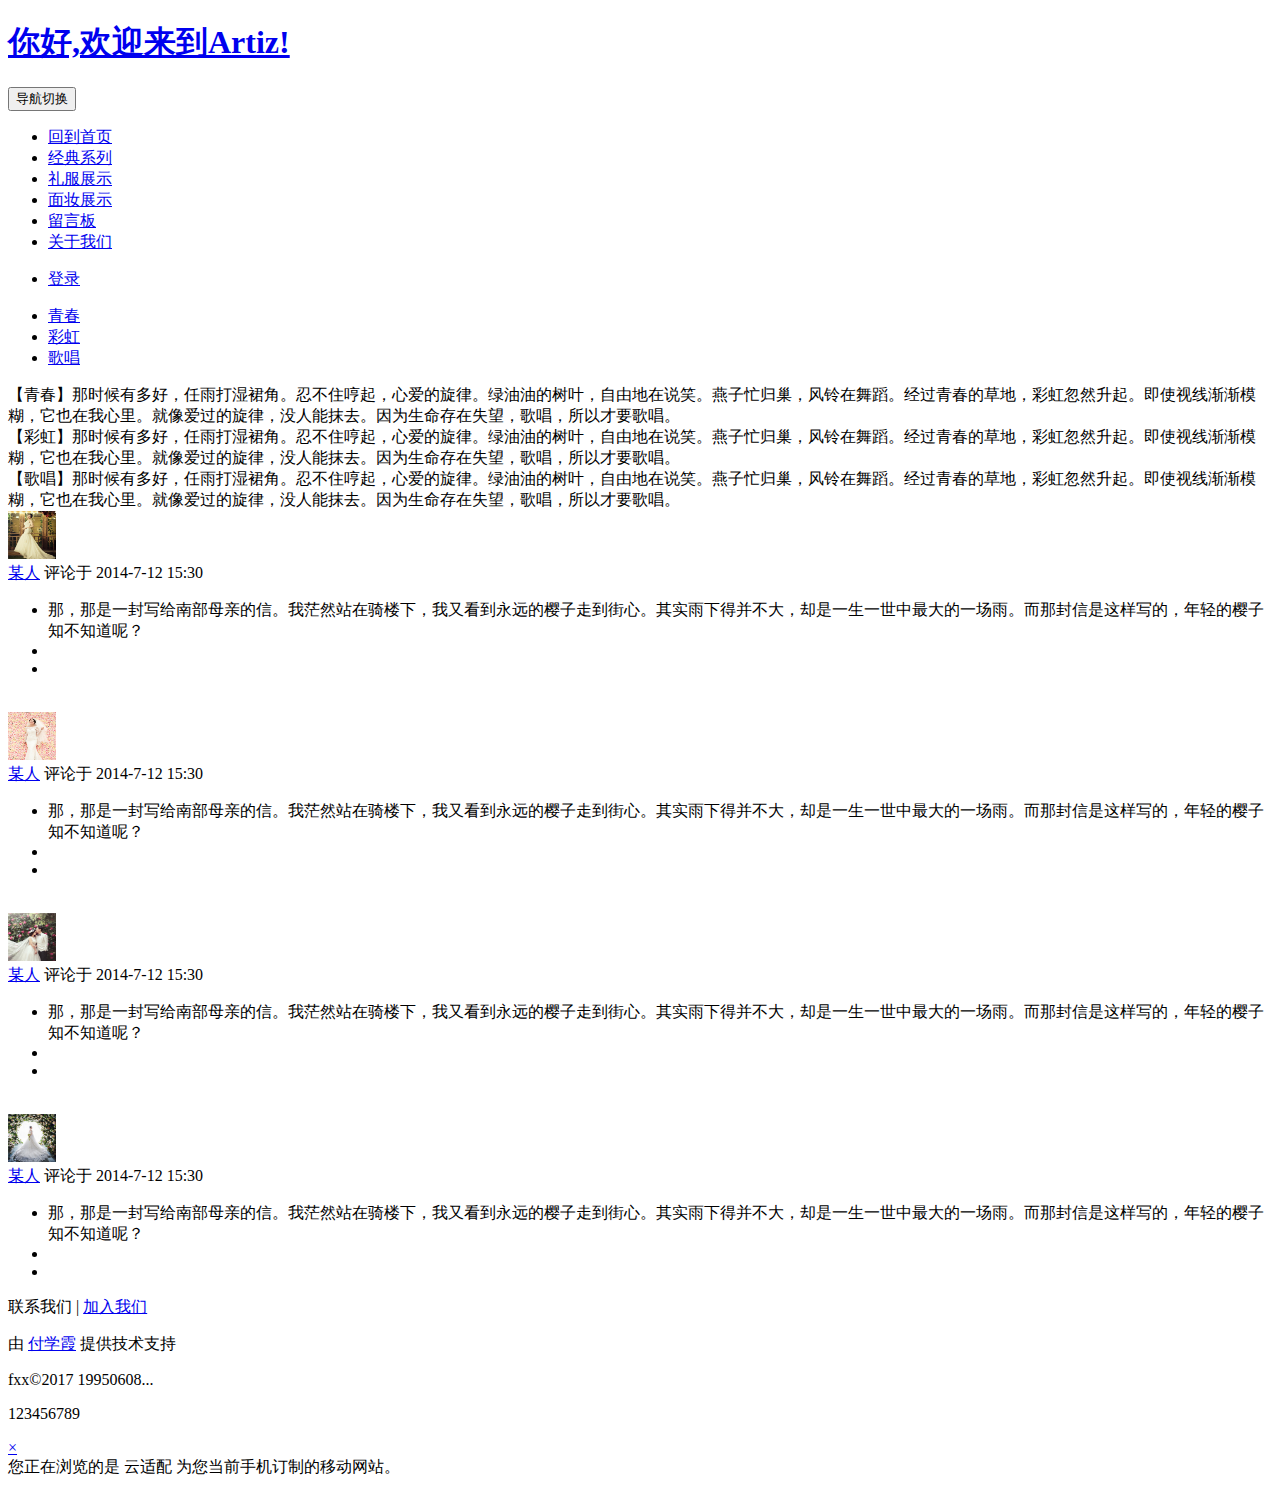
<file: 留言板.html>
<!doctype html>
<html class="no-js">
<head>
    <meta charset="utf-8">
    <meta http-equiv="X-UA-Compatible" content="IE=edge">
    <meta name="description" content="">
    <meta name="keywords" content="">
    <meta name="viewport"
          content="width=device-width, initial-scale=1">
    <title>一个人的背影</title>
    <!-- Set render engine for 360 browser -->
    <meta name="renderer" content="webkit">
    <meta http-equiv="Cache-Control" content="no-siteapp"/>
    <link rel="stylesheet" href="http://cdn.amazeui.org/amazeui/2.7.2/css/amazeui.min.css">
    <script type="text/javascript" src="js/index.js"></script>
</head>
<body>
<!--<div style="background-image: url('http://img.hb.aicdn.com/c58c5a6a3b74bb25dc543036bdc31709d680dbf3d2226-kRYTrj_fw658')">-->



<!--am-header-fixed-->
<header class="am-topbar" style="background-image:url('http://img.hb.aicdn.com/539e2a424fd62b20ec8c8da442a9de26b13b3bb53d4b3-IMOy8R_fw658')">
<h1 class="am-topbar-brand">
    <a href="index.html">你好,欢迎来到Artiz!</a>
</h1>
<button class="am-topbar-btn am-topbar-toggle am-btn am-btn-sm am-btn-success am-show-sm-only" data-am-collapse="{target: '#doc-topbar-collapse'}"><span class="am-sr-only">导航切换</span> <span class="am-icon-bars"></span></button>
<div class="am-collapse am-topbar-collapse" id="doc-topbar-collapse">
    <ul class="am-nav am-nav-pills am-topbar-nav">
        <li class="active"><a href="index.html">回到首页<i class="am-header-icon am-icon-user"></i></a></li>
        <li><a href="经典系列.html">经典系列</a></li>
        <li><a href="礼服展示.html">礼服展示</a></li>
        <li><a href="面妆展示.html">面妆展示</a></li>
        <li><a href="留言板.html">留言板</a></li>
        <li><a href="关于我们.html">关于我们</a></li>
    </ul>
    <div class="am-topbar-right">
        <ul class="am-nav am-nav-pills am-topbar-nav">
            <li><a href="#">登录</a></li>
        </ul>
    </div>
</div>
</header>

<div class="am-panel am-panel-default am-u-sm-4" style="background-image: url('http://img.hb.aicdn.com/c58c5a6a3b74bb25dc543036bdc31709d680dbf3d2226-kRYTrj_fw658')">
    <div class="am-panel-bd">
        <div data-am-widget="tabs"
             class="am-tabs am-tabs-d2">
            <ul class="am-tabs-nav am-cf">
                <li class="am-active"><a href="[data-tab-panel-0]">青春</a></li>
                <li class=""><a href="[data-tab-panel-1]">彩虹</a></li>
                <li class=""><a href="[data-tab-panel-2]">歌唱</a></li>
            </ul>
            <div class="am-tabs-bd">
                <div data-tab-panel-0 class="am-tab-panel am-active">
                    【青春】那时候有多好，任雨打湿裙角。忍不住哼起，心爱的旋律。绿油油的树叶，自由地在说笑。燕子忙归巢，风铃在舞蹈。经过青春的草地，彩虹忽然升起。即使视线渐渐模糊，它也在我心里。就像爱过的旋律，没人能抹去。因为生命存在失望，歌唱，所以才要歌唱。
                </div>
                <div data-tab-panel-1 class="am-tab-panel ">
                    【彩虹】那时候有多好，任雨打湿裙角。忍不住哼起，心爱的旋律。绿油油的树叶，自由地在说笑。燕子忙归巢，风铃在舞蹈。经过青春的草地，彩虹忽然升起。即使视线渐渐模糊，它也在我心里。就像爱过的旋律，没人能抹去。因为生命存在失望，歌唱，所以才要歌唱。
                </div>
                <div data-tab-panel-2 class="am-tab-panel ">
                    【歌唱】那时候有多好，任雨打湿裙角。忍不住哼起，心爱的旋律。绿油油的树叶，自由地在说笑。燕子忙归巢，风铃在舞蹈。经过青春的草地，彩虹忽然升起。即使视线渐渐模糊，它也在我心里。就像爱过的旋律，没人能抹去。因为生命存在失望，歌唱，所以才要歌唱。
                </div>
            </div>
        </div>

    </div>
</div>
<div class="am-panel am-panel-default am-u-sm-8" style="background-image: url('http://img.hb.aicdn.com/c58c5a6a3b74bb25dc543036bdc31709d680dbf3d2226-kRYTrj_fw658')">
    <div class="am-panel-bd">
        <article class="am-comment am-comment-success">
            <a href="#link-to-user-home">
                <img src="images/12.jpg" alt="" class="am-comment-avatar" width="48" height="48"/>
            </a>
            <div class="am-comment-main">
                <header class="am-comment-hd">
                    <!--<h3 class="am-comment-title">评论标题</h3>-->
                    <div class="am-comment-meta">
                        <a href="#link-to-user" class="am-comment-author">某人</a>
                        评论于 <time datetime="2013-07-27T04:54:29-07:00" title="2013年7月27日 下午7:54 格林尼治标准时间+0800">2014-7-12 15:30</time>
                    </div>
                </header>

                <div class="am-comment-bd">

                    <ul class="am-comments-list am-comments-list-flip">
                        <li class="am-comment am-text-secondary">
                            那，那是一封写给南部母亲的信。我茫然站在骑楼下，我又看到永远的樱子走到街心。其实雨下得并不大，却是一生一世中最大的一场雨。而那封信是这样写的，年轻的樱子知不知道呢？
                        </li>
                        <li class="am-comment am-comment-flip"></li>

                        <li class="am-comment am-comment-highlight"></li>
                    </ul>
                </div>
            </div>
        </article>
        <br>
        <article class="am-comment am-comment-success">
            <a href="#link-to-user-home">
                <img src="images/11.jpg" alt="" class="am-comment-avatar" width="48" height="48"/>
            </a>
            <div class="am-comment-main">
                <header class="am-comment-hd">
                    <!--<h3 class="am-comment-title">评论标题</h3>-->
                    <div class="am-comment-meta">
                        <a href="#link-to-user" class="am-comment-author">某人</a>
                        评论于 <time datetime="2013-07-27T04:54:29-07:00" title="2013年7月27日 下午7:54 格林尼治标准时间+0800">2014-7-12 15:30</time>
                    </div>
                </header>

                <div class="am-comment-bd">

                    <ul class="am-comments-list am-comments-list-flip">
                        <li class="am-comment am-text-secondary">
                            那，那是一封写给南部母亲的信。我茫然站在骑楼下，我又看到永远的樱子走到街心。其实雨下得并不大，却是一生一世中最大的一场雨。而那封信是这样写的，年轻的樱子知不知道呢？
                        </li>
                        <li class="am-comment am-comment-flip"></li>

                        <li class="am-comment am-comment-highlight"></li>
                    </ul>
                </div>
            </div>
        </article>
        <br>
        <article class="am-comment am-comment-success">
            <a href="#link-to-user-home">
                <img src="images/22.jpg" alt="" class="am-comment-avatar" width="48" height="48"/>
            </a>
            <div class="am-comment-main">
                <header class="am-comment-hd">
                    <!--<h3 class="am-comment-title">评论标题</h3>-->
                    <div class="am-comment-meta">
                        <a href="#link-to-user" class="am-comment-author">某人</a>
                        评论于 <time datetime="2013-07-27T04:54:29-07:00" title="2013年7月27日 下午7:54 格林尼治标准时间+0800">2014-7-12 15:30</time>
                    </div>
                </header>

                <div class="am-comment-bd">

                    <ul class="am-comments-list am-comments-list-flip">
                        <li class="am-comment">
                            那，那是一封写给南部母亲的信。我茫然站在骑楼下，我又看到永远的樱子走到街心。其实雨下得并不大，却是一生一世中最大的一场雨。而那封信是这样写的，年轻的樱子知不知道呢？
                        </li>
                        <li class="am-comment am-comment-flip"></li>

                        <li class="am-comment am-comment-highlight"></li>
                    </ul>
                </div>
            </div>
        </article>
        <br>
        <article class="am-comment am-comment-success">
            <a href="#link-to-user-home">
                <img src="images/21.jpg" alt="" class="am-comment-avatar" width="48" height="48"/>
            </a>
            <div class="am-comment-main">
                <header class="am-comment-hd">
                    <!--<h3 class="am-comment-title">评论标题</h3>-->
                    <div class="am-comment-meta">
                        <a href="#link-to-user" class="am-comment-author">某人</a>
                        评论于 <time datetime="2013-07-27T04:54:29-07:00" title="2013年7月27日 下午7:54 格林尼治标准时间+0800">2014-7-12 15:30</time>
                    </div>
                </header>

                <div class="am-comment-bd">

                    <ul class="am-comments-list am-comments-list-flip">
                        <li class="am-comment">
                            那，那是一封写给南部母亲的信。我茫然站在骑楼下，我又看到永远的樱子走到街心。其实雨下得并不大，却是一生一世中最大的一场雨。而那封信是这样写的，年轻的樱子知不知道呢？
                        </li>
                        <li class="am-comment am-comment-flip"></li>

                        <li class="am-comment am-comment-highlight"></li>
                    </ul>
                </div>
            </div>
        </article>
    </div>
</div>


<footer data-am-widget="footer"
        class="am-footer am-footer-default"
        data-am-footer="{  }">
    <div class="am-footer-switch">
    <span class="am-footer-ysp" data-rel="mobile"
          data-am-modal="{target: '#am-switch-mode'}">
          联系我们
    </span>
        <span class="am-footer-divider"> | </span>
        <a id="godesktop" data-rel="desktop" class="am-footer-desktop" href="javascript:">
            加入我们
        </a>
    </div>
    <div class="am-footer-miscs ">

        <p>由 <a href="http://www.yunshipei.com/" title="诺亚方舟"
                target="_blank" class="">付学霞</a>
            提供技术支持</p>
        <p>fxx©2017  19950608...</p>
        <p>123456789</p>
    </div>
</footer>

<div id="am-footer-modal"
     class="am-modal am-modal-no-btn am-switch-mode-m am-switch-mode-m-default">
    <div class="am-modal-dialog">
        <div class="am-modal-hd am-modal-footer-hd">
            <a href="javascript:void(0)" data-dismiss="modal" class="am-close am-close-spin " data-am-modal-close>&times;</a>
        </div>
        <div class="am-modal-bd">
            您正在浏览的是

            <span class="am-switch-mode-owner">
            云适配
        </span>

            <span class="am-switch-mode-slogan">
              为您当前手机订制的移动网站。
        </span>
        </div>
    </div>
</div>

</div>

<!--[if (gte IE 9)|!(IE)]><!-->
<script src="http://libs.baidu.com/jquery/1.11.3/jquery.min.js"></script>

<script src="http://libs.baidu.com/jquery/1.11.3/jquery.min.js"></script>
<script src="http://cdn.staticfile.org/modernizr/2.8.3/modernizr.js"></script>

<![endif]-->
<script src="http://cdn.amazeui.org/amazeui/2.7.2/js/amazeui.min.js"></script>
<link href="http://netdna.bootstrapcdn.com/font-awesome/4.7.0/css/font-awesome.min.css" rel="stylesheet">
</body>
</html>
</file>
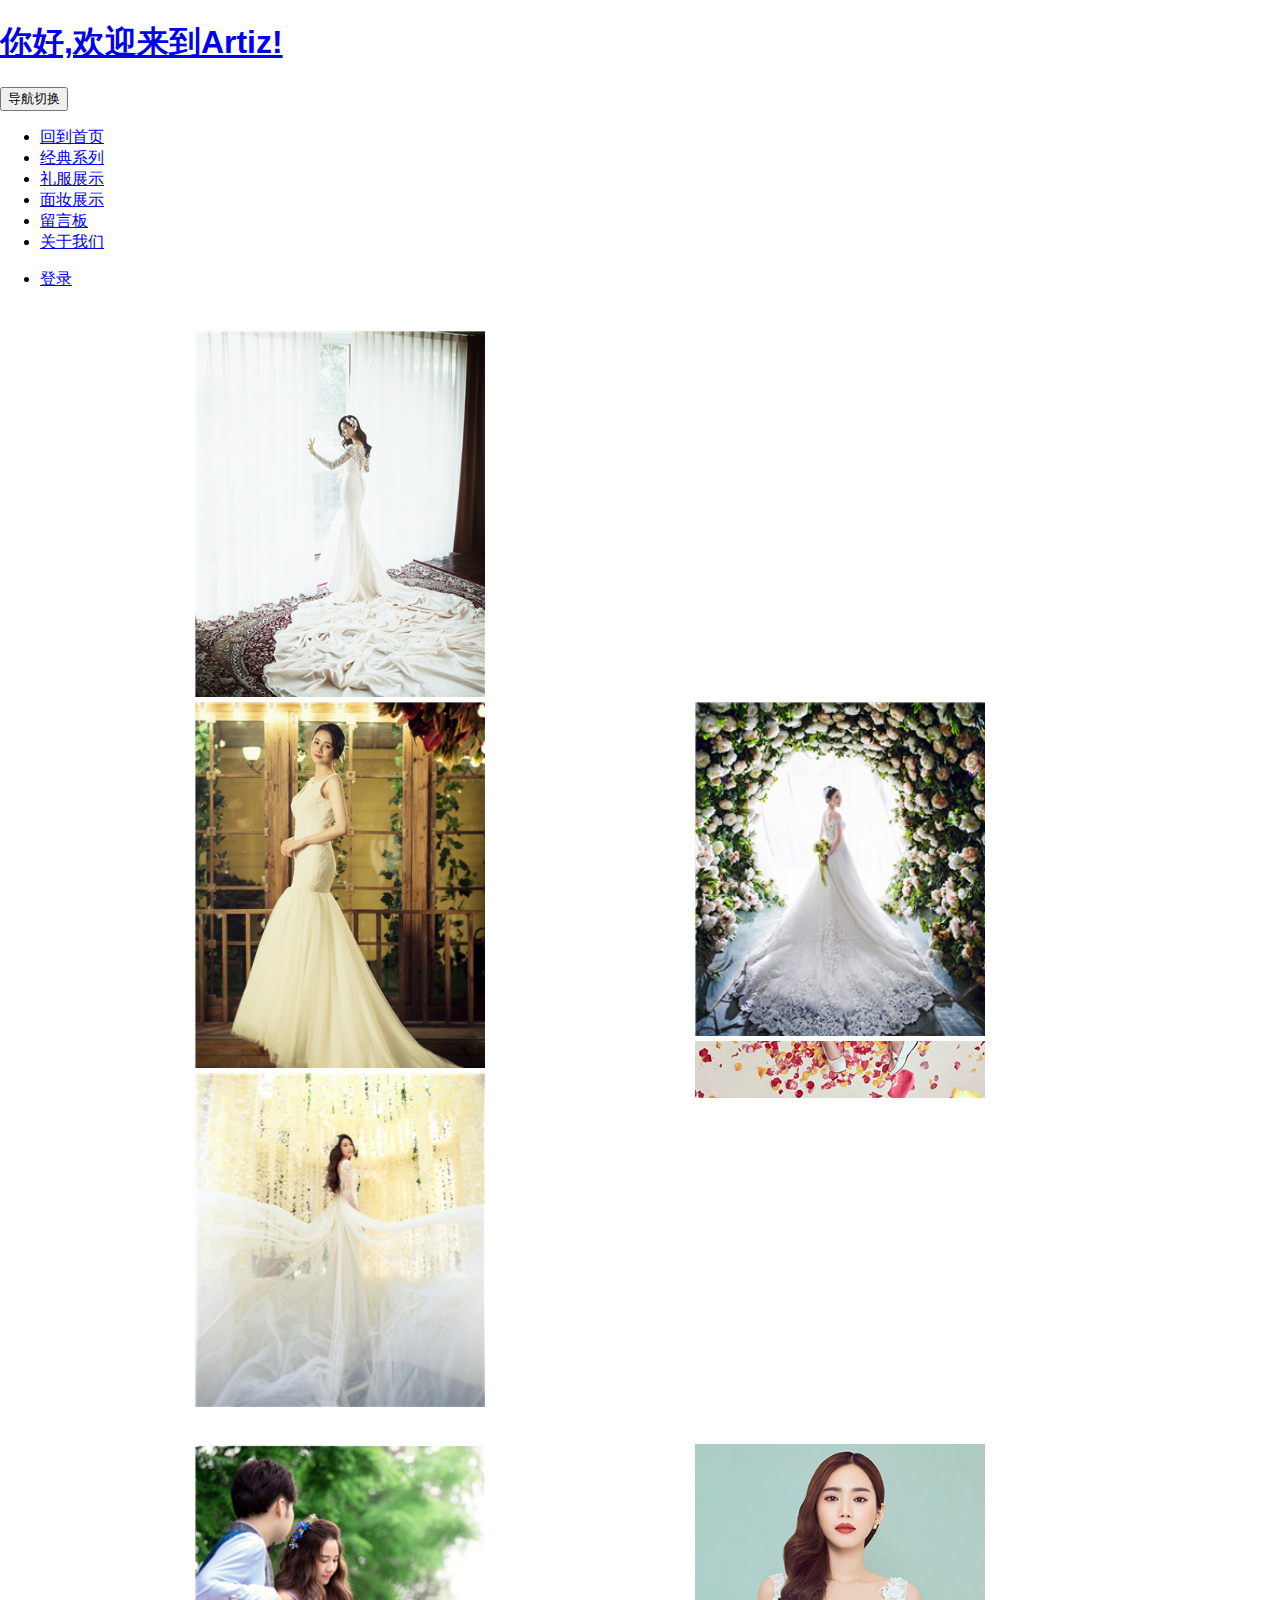
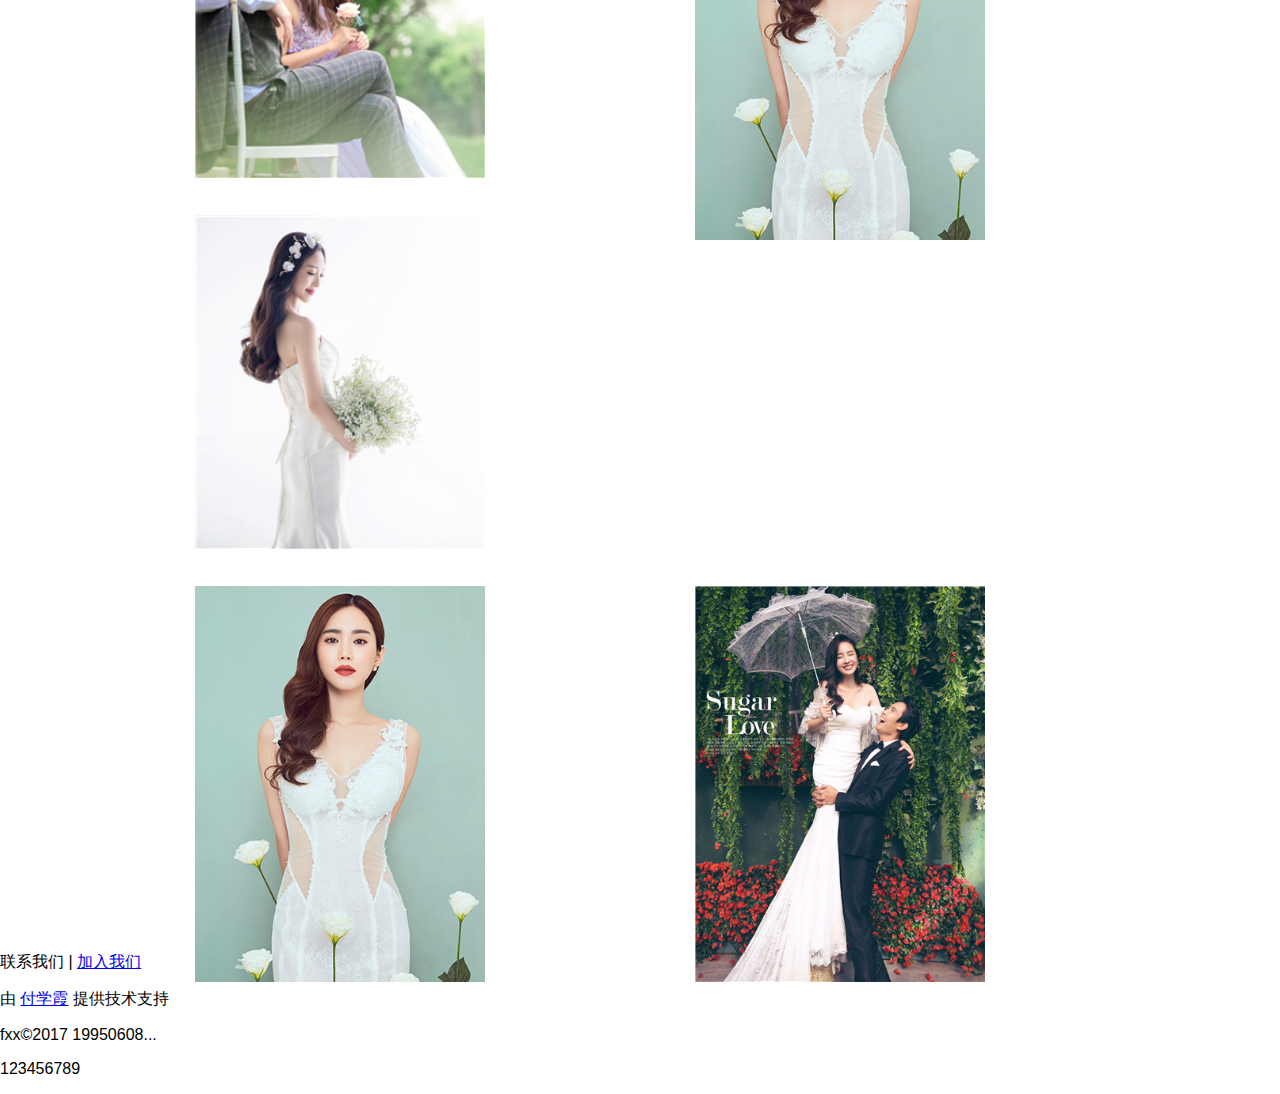
<file: 礼服展示.html>
<!doctype html>
<html class="no-js">
<head>
    <meta charset="utf-8">
    <meta http-equiv="X-UA-Compatible" content="IE=edge">
    <meta name="description" content="">
    <meta name="keywords" content="">
    <meta name="viewport"
          content="width=device-width, initial-scale=1">
    <title>一个人的背影</title>
    <!-- Set render engine for 360 browser -->
    <meta name="renderer" content="webkit">
    <meta http-equiv="Cache-Control" content="no-siteapp"/>
    <link rel="stylesheet" href="http://cdn.amazeui.org/amazeui/2.7.2/css/amazeui.min.css">
    <script type="text/javascript" src="js/index.js"></script>

    <link href="css/main.css" rel="stylesheet" type="text/css"/>
    <link href="css/sim-prev-anim.css" rel="stylesheet" type="text/css" />
</head>
<body>
<div style="background-image:url('http://img.hb.aicdn.com/1b1e12805abbbf61fcd08e9c27717100e94d2a1310c99-XZBxan_fw658')">

<header class="am-topbar" style="background-image:url('http://img.hb.aicdn.com/539e2a424fd62b20ec8c8da442a9de26b13b3bb53d4b3-IMOy8R_fw658')">
    <h1 class="am-topbar-brand">
        <a href="index.html">你好,欢迎来到Artiz!</a>
    </h1>
    <button class="am-topbar-btn am-topbar-toggle am-btn am-btn-sm am-btn-success am-show-sm-only" data-am-collapse="{target: '#doc-topbar-collapse'}"><span class="am-sr-only">导航切换</span> <span class="am-icon-bars"></span></button>
    <div class="am-collapse am-topbar-collapse" id="doc-topbar-collapse">
        <ul class="am-nav am-nav-pills am-topbar-nav">
            <li class="active"><a href="index.html">回到首页<i class="am-header-icon am-icon-user"></i></a></li>
            <li><a href="经典系列.html">经典系列</a></li>
            <li><a href="礼服展示.html">礼服展示</a></li>
            <li><a href="面妆展示.html">面妆展示</a></li>
            <li><a href="留言板.html">留言板</a></li>
            <li><a href="关于我们.html">关于我们</a></li>
        </ul>

        <div class="am-topbar-right">
            <ul class="am-nav am-nav-pills am-topbar-nav">
                <li><a href="login.html">登录</a></li>
            </ul>
        </div>
    </div>
</header>


<div class="albums" style="background-image: url('http://img.hb.aicdn.com/1b1e12805abbbf61fcd08e9c27717100e94d2a1310c99-XZBxan_fw658')">
    <div class="albums-inner">
        <div class="albums-tab">
            <div class="albums-tab-thumb sim-anim-1">
                <img src="images/1.jpg" class="all studio"/>
                <img src="images/2.jpg" class="all studio"/>
                <img src="images/3.jpg" class="all studio"/>
                <img src="images/4.jpg" class="all studio"/>
                <img src="images/5.jpg" class="all studio"/>
                <img src="images/6.jpg" class="all studio"/>
                <img src="images/7.jpg" class="all studio"/>
            </div>
            <div class="albums-tab-text">.sim-anim-1 <span>(7 pictures)</span></div>
        </div>

        <div class="albums-tab">
            <div class="albums-tab-thumb sim-anim-2">
                <img src="images/8.jpg" class="all studio"/>
                <img src="images/9.jpg" class="all studio"/>
                <img src="images/10.jpg" class="all studio"/>
                <img src="images/11.jpg" class="all studio"/>
                <img src="images/12.jpg" class="all studio"/>

            </div>
            <div class="albums-tab-text">.sim-anim-2 <span>(5 pictures)</span></div>
        </div>


        <div class="albums-tab">
            <div class="albums-tab-thumb sim-anim-3">
                <img src="images/32.jpg" class="all studio"/>
                <img src="images/14.jpg" class="all studio"/>
                <img src="images/15.jpg" class="all studio"/>
                <img src="images/16.jpg" class="all studio"/>
                <img src="images/17.jpg" class="all studio"/>
                <img src="images/18.jpg" class="all studio"/>
                <img src="images/19.jpg" class="all studio"/>
                <img src="images/20.jpg" class="all studio"/>
                <img src="images/21.jpg" class="all studio"/>

            </div>
            <div class="albums-tab-text">.sim-anim-3 <span>(9 pictures)</span></div>
        </div>


        <div class="albums-tab">
            <div class="albums-tab-thumb sim-anim-4">
                <img src="images/30.jpg" class="all studio"/>
                <img src="images/31.jpg" class="all studio"/>
                <img src="images/29.jpg" class="all studio"/>
                <img src="images/28.jpg" class="all studio"/>
                <img src="images/27.jpg" class="all studio"/>
                <img src="images/26.jpg" class="all studio"/>
                <img src="images/25.jpg" class="all studio"/>
                <img src="images/24.jpg" class="all studio"/>
                <img src="images/23.jpg" class="all studio"/>

            </div>
            <div class="albums-tab-text">.sim-anim-4 <span>(9 pictures)</span></div>
        </div>

        <div class="albums-tab">
            <div class="albums-tab-thumb sim-anim-5">
                <img src="images/21.jpg" class="all studio"/>
                <img src="images/22.jpg" class="all studio"/>
                <img src="images/23.jpg" class="all studio"/>
                <img src="images/24.jpg" class="all studio"/>
                <img src="images/25.jpg" class="all studio"/>

            </div>
            <div class="albums-tab-text">.sim-anim-5 <span>(5 pictures)</span></div>
        </div>


        <div class="albums-tab">
            <div class="albums-tab-thumb sim-anim-6">
                <img src="images/11.jpg" class="all studio"/>
                <img src="images/12.jpg" class="all studio"/>
                <img src="images/13.jpg" class="all studio"/>
                <img src="images/14.jpg" class="all studio"/>
                <img src="images/15.jpg" class="all studio"/>
                <img src="images/16.jpg" class="all studio"/>
                <img src="images/17.jpg" class="all studio"/>
                <img src="images/18.jpg" class="all studio"/>
                <img src="images/19.jpg" class="all studio"/>
            </div>
            <div class="albums-tab-text">.sim-anim-6 <span>(9 pictures)</span></div>
        </div>


        <div class="albums-tab">
            <div class="albums-tab-thumb sim-anim-7">
                <img src="images/25.jpg" class="all studio"/>
                <img src="images/26.jpg" class="all studio"/>
                <img src="images/27.jpg" class="all studio"/>
                <img src="images/28.jpg" class="all studio"/>

            </div>
            <div class="albums-tab-text">.sim-anim-7 <span>(4 pictures)</span></div>
        </div>

        <div class="albums-tab">
            <div class="albums-tab-thumb sim-anim-8">
                <img src="images/11.jpg" class="all studio"/>
                <img src="images/12.jpg" class="all studio"/>
                <img src="images/13.jpg" class="all studio"/>
                <img src="images/14.jpg" class="all studio"/>
                <img src="images/15.jpg" class="all studio"/>
                <img src="images/16.jpg" class="all studio"/>
                <img src="images/17.jpg" class="all studio"/>
                <img src="images/18.jpg" class="all studio"/>
                <img src="images/19.jpg" class="all studio"/>
            </div>
            <div class="albums-tab-text">.sim-anim-8 <span>(9 pictures)</span></div>
        </div>

        <div class="albums-tab">
            <div class="albums-tab-thumb sim-anim-9">
                <img src="images/1.jpg" class="all studio"/>
                <img src="images/2.jpg" class="all studio"/>
                <img src="images/3.jpg" class="all studio"/>
                <img src="images/4.jpg" class="all studio"/>
                <img src="images/5.jpg" class="all studio"/>
                <img src="images/6.jpg" class="all studio"/>
                <img src="images/7.jpg" class="all studio"/>
                <img src="images/8.jpg" class="all studio"/>
                <img src="images/9.jpg" class="all studio"/>
            </div>
            <div class="albums-tab-text">.sim-anim-9 <span>(9 pictures)</span></div>
        </div>


    </div>

</div>




<footer data-am-widget="footer"
        class="am-footer am-footer-default"
        data-am-footer="{  }">
    <div class="am-footer-switch">
    <span class="am-footer-ysp" data-rel="mobile"
          data-am-modal="{target: '#am-switch-mode'}">
          联系我们
    </span>
        <span class="am-footer-divider"> | </span>
        <a id="godesktop" data-rel="desktop" class="am-footer-desktop" href="javascript:">
            加入我们
        </a>
    </div>
    <div class="am-footer-miscs ">

        <p>由 <a href="http://www.yunshipei.com/" title="诺亚方舟"
                target="_blank" class="">付学霞</a>
            提供技术支持</p>
        <p>fxx©2017  19950608...</p>
        <p>123456789</p>
    </div>
</footer>
</div>



<script type="text/javascript">
    (function(g,h,c,j,e,k,l){/*! Jssor */
        new(function(){});var f={mc:function(a){return-c.cos(a*c.PI)/2+.5},Oc:function(a){return a},Pc:function(a){return-a*(a-2)},Be:function(a){return a*a*a},Ke:function(a){return a==0?0:c.pow(2,10*(a-1))}},d={W:f.mc,C:f.Oc,Rb:f.Pc,q:f.Be,s:f.Ke};var b=new function(){var d=this,Ab=/\S+/g,F=1,yb=2,fb=3,eb=4,jb=5,G,r=0,i=0,s=0,X=0,z=0,I=navigator,ob=I.appName,o=I.userAgent,p=parseFloat;function Ib(){if(!G){G={Ze:"ontouchstart"in g||"createTouch"in h};var a;if(I.pointerEnabled||(a=I.msPointerEnabled))G.Kd=a?"msTouchAction":"touchAction"}return G}function v(j){if(!r){r=-1;if(ob=="Microsoft Internet Explorer"&&!!g.attachEvent&&!!g.ActiveXObject){var e=o.indexOf("MSIE");r=F;s=p(o.substring(e+5,o.indexOf(";",e)));/*@cc_on X=@_jscript_version@*/;i=h.documentMode||s}else if(ob=="Netscape"&&!!g.addEventListener){var d=o.indexOf("Firefox"),b=o.indexOf("Safari"),f=o.indexOf("Chrome"),c=o.indexOf("AppleWebKit");if(d>=0){r=yb;i=p(o.substring(d+8))}else if(b>=0){var k=o.substring(0,b).lastIndexOf("/");r=f>=0?eb:fb;i=p(o.substring(k+1,b))}else{var a=/Trident\/.*rv:([0-9]{1,}[\.0-9]{0,})/i.exec(o);if(a){r=F;i=s=p(a[1])}}if(c>=0)z=p(o.substring(c+12))}else{var a=/(opera)(?:.*version|)[ \/]([\w.]+)/i.exec(o);if(a){r=jb;i=p(a[2])}}}return j==r}function q(){return v(F)}function Q(){return q()&&(i<6||h.compatMode=="BackCompat")}function db(){return v(fb)}function ib(){return v(jb)}function vb(){return db()&&z>534&&z<535}function J(){v();return z>537||i>42||r==F&&i>=11}function O(){return q()&&i<9}function wb(a){var b,c;return function(f){if(!b){b=e;var d=a.substr(0,1).toUpperCase()+a.substr(1);n([a].concat(["WebKit","ms","Moz","O","webkit"]),function(g,e){var b=a;if(e)b=g+d;if(f.style[b]!=l)return c=b})}return c}}function ub(b){var a;return function(c){a=a||wb(b)(c)||b;return a}}var K=ub("transform");function nb(a){return{}.toString.call(a)}var kb={};n(["Boolean","Number","String","Function","Array","Date","RegExp","Object"],function(a){kb["[object "+a+"]"]=a.toLowerCase()});function n(b,d){var a,c;if(nb(b)=="[object Array]"){for(a=0;a<b.length;a++)if(c=d(b[a],a,b))return c}else for(a in b)if(c=d(b[a],a,b))return c}function C(a){return a==j?String(a):kb[nb(a)]||"object"}function lb(a){for(var b in a)return e}function A(a){try{return C(a)=="object"&&!a.nodeType&&a!=a.window&&(!a.constructor||{}.hasOwnProperty.call(a.constructor.prototype,"isPrototypeOf"))}catch(b){}}function u(a,b){return{x:a,y:b}}function rb(b,a){setTimeout(b,a||0)}function H(b,d,c){var a=!b||b=="inherit"?"":b;n(d,function(c){var b=c.exec(a);if(b){var d=a.substr(0,b.index),e=a.substr(b.index+b[0].length+1,a.length-1);a=d+e}});a=c+(!a.indexOf(" ")?"":" ")+a;return a}function tb(b,a){if(i<9)b.style.filter=a}d.We=Ib;d.Md=q;d.rf=db;d.Id=ib;d.Af=J;d.tb=O;wb("transform");d.Ad=function(){return i};d.xf=function(){v();return z};d.Qb=rb;function Y(a){a.constructor===Y.caller&&a.sd&&a.sd.apply(a,Y.caller.arguments)}d.sd=Y;d.Ab=function(a){if(d.vf(a))a=h.getElementById(a);return a};function t(a){return a||g.event}d.Bd=t;d.qc=function(b){b=t(b);var a=b.target||b.srcElement||h;if(a.nodeType==3)a=d.Cd(a);return a};d.wd=function(a){a=t(a);return{x:a.pageX||a.clientX||0,y:a.pageY||a.clientY||0}};function D(c,d,a){if(a!==l)c.style[d]=a==l?"":a;else{var b=c.currentStyle||c.style;a=b[d];if(a==""&&g.getComputedStyle){b=c.ownerDocument.defaultView.getComputedStyle(c,j);b&&(a=b.getPropertyValue(d)||b[d])}return a}}function ab(b,c,a,d){if(a!==l){if(a==j)a="";else d&&(a+="px");D(b,c,a)}else return p(D(b,c))}function m(c,a){var d=a?ab:D,b;if(a&4)b=ub(c);return function(e,f){return d(e,b?b(e):c,f,a&2)}}function Db(b){if(q()&&s<9){var a=/opacity=([^)]*)/.exec(b.style.filter||"");return a?p(a[1])/100:1}else return p(b.style.opacity||"1")}function Fb(b,a,f){if(q()&&s<9){var h=b.style.filter||"",i=new RegExp(/[\s]*alpha\([^\)]*\)/g),e=c.round(100*a),d="";if(e<100||f)d="alpha(opacity="+e+") ";var g=H(h,[i],d);tb(b,g)}else b.style.opacity=a==1?"":c.round(a*100)/100}var L={a:["rotate"],fb:["rotateX"],db:["rotateY"],cc:["skewX"],dc:["skewY"]};if(!J())L=B(L,{D:["scaleX",2],J:["scaleY",2],ib:["translateZ",1]});function M(d,a){var c="";if(a){if(q()&&i&&i<10){delete a.fb;delete a.db;delete a.ib}b.j(a,function(d,b){var a=L[b];if(a){var e=a[1]||0;if(N[b]!=d)c+=" "+a[0]+"("+d+(["deg","px",""])[e]+")"}});if(J()){if(a.xb||a.nb||a.ib)c+=" translate3d("+(a.xb||0)+"px,"+(a.nb||0)+"px,"+(a.ib||0)+"px)";if(a.D==l)a.D=1;if(a.J==l)a.J=1;if(a.D!=1||a.J!=1)c+=" scale3d("+a.D+", "+a.J+", 1)"}}d.style[K(d)]=c}d.Ld=m("transformOrigin",4);d.of=m("backfaceVisibility",4);d.nf=m("transformStyle",4);d.Xe=m("perspective",6);d.le=m("perspectiveOrigin",4);d.Ye=function(a,b){if(q()&&s<9||s<10&&Q())a.style.zoom=b==1?"":b;else{var c=K(a),f="scale("+b+")",e=a.style[c],g=new RegExp(/[\s]*scale\(.*?\)/g),d=H(e,[g],f);a.style[c]=d}};d.gc=function(b,a){return function(c){c=t(c);var f=c.type,e=c.relatedTarget||(f=="mouseout"?c.toElement:c.fromElement);(!e||e!==a&&!d.pf(a,e))&&b(c)}};d.g=function(a,e,b,c){a=d.Ab(a);if(a.addEventListener){e=="mousewheel"&&a.addEventListener("DOMMouseScroll",b,c);a.addEventListener(e,b,c)}else if(a.attachEvent){a.attachEvent("on"+e,b);c&&a.setCapture&&a.setCapture()}};d.T=function(a,c,e,b){a=d.Ab(a);if(a.removeEventListener){c=="mousewheel"&&a.removeEventListener("DOMMouseScroll",e,b);a.removeEventListener(c,e,b)}else if(a.detachEvent){a.detachEvent("on"+c,e);b&&a.releaseCapture&&a.releaseCapture()}};d.ac=function(a){a=t(a);a.preventDefault&&a.preventDefault();a.cancel=e;a.returnValue=k};d.bf=function(a){a=t(a);a.stopPropagation&&a.stopPropagation();a.cancelBubble=e};d.R=function(d,c){var a=[].slice.call(arguments,2),b=function(){var b=a.concat([].slice.call(arguments,0));return c.apply(d,b)};return b};d.Ub=function(d,c){for(var b=[],a=d.firstChild;a;a=a.nextSibling)(c||a.nodeType==1)&&b.push(a);return b};function mb(a,c,e,b){b=b||"u";for(a=a?a.firstChild:j;a;a=a.nextSibling)if(a.nodeType==1){if(U(a,b)==c)return a;if(!e){var d=mb(a,c,e,b);if(d)return d}}}d.E=mb;function S(a,d,f,b){b=b||"u";var c=[];for(a=a?a.firstChild:j;a;a=a.nextSibling)if(a.nodeType==1){U(a,b)==d&&c.push(a);if(!f){var e=S(a,d,f,b);if(e.length)c=c.concat(e)}}return c}function gb(a,c,d){for(a=a?a.firstChild:j;a;a=a.nextSibling)if(a.nodeType==1){if(a.tagName==c)return a;if(!d){var b=gb(a,c,d);if(b)return b}}}d.gf=gb;function xb(a,c,e){var b=[];for(a=a?a.firstChild:j;a;a=a.nextSibling)if(a.nodeType==1){(!c||a.tagName==c)&&b.push(a);if(!e){var d=xb(a,c,e);if(d.length)b=b.concat(d)}}return b}d.hf=xb;d.jf=function(b,a){return b.getElementsByTagName(a)};function B(){var e=arguments,d,c,b,a,g=1&e[0],f=1+g;d=e[f-1]||{};for(;f<e.length;f++)if(c=e[f])for(b in c){a=c[b];if(a!==l){a=c[b];var h=d[b];d[b]=g&&(A(h)||A(a))?B(g,{},h,a):a}}return d}d.G=B;function Z(f,g){var d={},c,a,b;for(c in f){a=f[c];b=g[c];if(a!==b){var e;if(A(a)&&A(b)){a=Z(a,b);e=!lb(a)}!e&&(d[c]=a)}}return d}d.ld=function(a){return C(a)=="function"};d.vf=function(a){return C(a)=="string"};d.jd=function(a){return!isNaN(p(a))&&isFinite(a)};d.j=n;d.lf=A;function R(a){return h.createElement(a)}d.rb=function(){return R("DIV")};d.dd=function(){};function V(b,c,a){if(a==l)return b.getAttribute(c);b.setAttribute(c,a)}function U(a,b){return V(a,b)||V(a,"data-"+b)}d.L=V;d.p=U;function x(b,a){if(a==l)return b.className;b.className=a}d.ad=x;function qb(b){var a={};n(b,function(b){a[b]=b});return a}function sb(b,a){return b.match(a||Ab)}function P(b,a){return qb(sb(b||"",a))}d.me=sb;function bb(b,c){var a="";n(c,function(c){a&&(a+=b);a+=c});return a}function E(a,c,b){x(a,bb(" ",B(Z(P(x(a)),P(c)),P(b))))}d.Cd=function(a){return a.parentNode};d.V=function(a){d.kb(a,"none")};d.H=function(a,b){d.kb(a,b?"none":"")};d.Ud=function(b,a){b.removeAttribute(a)};d.ge=function(){return q()&&i<10};d.ee=function(d,a){if(a)d.style.clip="rect("+c.round(a.k||a.I||0)+"px "+c.round(a.v)+"px "+c.round(a.z)+"px "+c.round(a.f||a.F||0)+"px)";else if(a!==l){var g=d.style.cssText,f=[new RegExp(/[\s]*clip: rect\(.*?\)[;]?/i),new RegExp(/[\s]*cliptop: .*?[;]?/i),new RegExp(/[\s]*clipright: .*?[;]?/i),new RegExp(/[\s]*clipbottom: .*?[;]?/i),new RegExp(/[\s]*clipleft: .*?[;]?/i)],e=H(g,f,"");b.Yb(d,e)}};d.ab=function(){return+new Date};d.N=function(b,a){b.appendChild(a)};d.Wb=function(b,a,c){(c||a.parentNode).insertBefore(b,a)};d.Xb=function(b,a){a=a||b.parentNode;a&&a.removeChild(b)};d.fe=function(a,b){n(a,function(a){d.Xb(a,b)})};d.Kc=function(a){d.fe(d.Ub(a,e),a)};d.Rd=function(a,b){var c=d.Cd(a);b&1&&d.P(a,(d.r(c)-d.r(a))/2);b&2&&d.O(a,(d.u(c)-d.u(a))/2)};d.Nd=function(b,a){return parseInt(b,a||10)};d.ke=p;d.pf=function(b,a){var c=h.body;while(a&&b!==a&&c!==a)try{a=a.parentNode}catch(d){return k}return b===a};function W(e,c,b){var a=e.cloneNode(!c);!b&&d.Ud(a,"id");return a}d.jb=W;d.Eb=function(f,g){var a=new Image;function b(f,e){d.T(a,"load",b);d.T(a,"abort",c);d.T(a,"error",c);g&&g(a,e)}function c(a){b(a,e)}if(ib()&&i<11.6||!f)b(!f);else{d.g(a,"load",b);d.g(a,"abort",c);d.g(a,"error",c);a.src=f}};d.be=function(e,a,f){var c=e.length+1;function b(b){c--;if(a&&b&&b.src==a.src)a=b;!c&&f&&f(a)}n(e,function(a){d.Eb(a.src,b)});b()};d.Wd=function(a,g,i,h){if(h)a=W(a);var c=S(a,g);if(!c.length)c=b.jf(a,g);for(var f=c.length-1;f>-1;f--){var d=c[f],e=W(i);x(e,x(d));b.Yb(e,d.style.cssText);b.Wb(e,d);b.Xb(d)}return a};function Gb(a){var k=this,p="",r=["av","pv","ds","dn"],f=[],q,j=0,g=0,e=0;function i(){E(a,q,f[e||j||g&2||g]);b.lb(a,"pointer-events",e?"none":"")}function c(){j=0;i();d.T(h,"mouseup",c);d.T(h,"touchend",c);d.T(h,"touchcancel",c)}function o(a){if(e)d.ac(a);else{j=4;i();d.g(h,"mouseup",c);d.g(h,"touchend",c);d.g(h,"touchcancel",c)}}k.de=function(a){if(a===l)return g;g=a&2||a&1;i()};k.Mc=function(a){if(a===l)return!e;e=a?0:3;i()};k.ub=a=d.Ab(a);var m=b.me(x(a));if(m)p=m.shift();n(r,function(a){f.push(p+a)});q=bb(" ",f);f.unshift("");d.g(a,"mousedown",o);d.g(a,"touchstart",o)}d.fc=function(a){return new Gb(a)};d.lb=D;d.mb=m("overflow");d.O=m("top",2);d.P=m("left",2);d.r=m("width",2);d.u=m("height",2);d.ae=m("marginLeft",2);d.Qd=m("marginTop",2);d.B=m("position");d.kb=m("display");d.Q=m("zIndex",1);d.Db=function(b,a,c){if(a!=l)Fb(b,a,c);else return Db(b)};d.Yb=function(a,b){if(b!=l)a.style.cssText=b;else return a.style.cssText};var T={e:d.Db,k:d.O,f:d.P,hb:d.r,bb:d.u,zb:d.B,Kf:d.kb,X:d.Q};function w(g,k){var f=O(),b=J(),e=vb(),h=K(g);function i(b,d,a){var e=b.sb(u(-d/2,-a/2)),f=b.sb(u(d/2,-a/2)),g=b.sb(u(d/2,a/2)),h=b.sb(u(-d/2,a/2));b.sb(u(300,300));return u(c.min(e.x,f.x,g.x,h.x)+d/2,c.min(e.y,f.y,g.y,h.y)+a/2)}function a(e,a){a=a||{};var n=a.ib||0,p=(a.fb||0)%360,q=(a.db||0)%360,u=(a.a||0)%360,k=a.D,m=a.J,g=a.Lf;if(k==l)k=1;if(m==l)m=1;if(g==l)g=1;if(f){n=0;p=0;q=0;g=0}var c=new Cb(a.xb,a.nb,n);c.fb(p);c.db(q);c.je(u);c.ce(a.cc,a.dc);c.Cc(k,m,g);if(b){c.ob(a.F,a.I);e.style[h]=c.Zd()}else if(!X||X<9){var o="",j={x:0,y:0};if(a.eb)j=i(c,a.eb,a.pb);d.Qd(e,j.y);d.ae(e,j.x);o=c.Yd();var s=e.style.filter,t=new RegExp(/[\s]*progid:DXImageTransform\.Microsoft\.Matrix\([^\)]*\)/g),r=H(s,[t],o);tb(e,r)}}w=function(f,c){c=c||{};var h=c.F,i=c.I,g;n(T,function(a,b){g=c[b];g!==l&&a(f,g)});d.ee(f,c.i);if(!b){h!=l&&d.P(f,(c.Tc||0)+h);i!=l&&d.O(f,(c.Rc||0)+i)}if(c.Xd)if(e)rb(d.R(j,M,f,c));else a(f,c)};d.Jb=M;if(e)d.Jb=w;if(f)d.Jb=a;else if(!b)a=M;d.M=w;w(g,k)}d.Jb=w;d.M=w;function Cb(i,k,o){var d=this,b=[1,0,0,0,0,1,0,0,0,0,1,0,i||0,k||0,o||0,1],h=c.sin,g=c.cos,l=c.tan;function f(a){return a*c.PI/180}function n(a,b){return{x:a,y:b}}function m(c,e,l,m,o,r,t,u,w,z,A,C,E,b,f,k,a,g,i,n,p,q,s,v,x,y,B,D,F,d,h,j){return[c*a+e*p+l*x+m*F,c*g+e*q+l*y+m*d,c*i+e*s+l*B+m*h,c*n+e*v+l*D+m*j,o*a+r*p+t*x+u*F,o*g+r*q+t*y+u*d,o*i+r*s+t*B+u*h,o*n+r*v+t*D+u*j,w*a+z*p+A*x+C*F,w*g+z*q+A*y+C*d,w*i+z*s+A*B+C*h,w*n+z*v+A*D+C*j,E*a+b*p+f*x+k*F,E*g+b*q+f*y+k*d,E*i+b*s+f*B+k*h,E*n+b*v+f*D+k*j]}function e(c,a){return m.apply(j,(a||b).concat(c))}d.Cc=function(a,c,d){if(a!=1||c!=1||d!=1)b=e([a,0,0,0,0,c,0,0,0,0,d,0,0,0,0,1])};d.ob=function(a,c,d){b[12]+=a||0;b[13]+=c||0;b[14]+=d||0};d.fb=function(c){if(c){a=f(c);var d=g(a),i=h(a);b=e([1,0,0,0,0,d,i,0,0,-i,d,0,0,0,0,1])}};d.db=function(c){if(c){a=f(c);var d=g(a),i=h(a);b=e([d,0,-i,0,0,1,0,0,i,0,d,0,0,0,0,1])}};d.je=function(c){if(c){a=f(c);var d=g(a),i=h(a);b=e([d,i,0,0,-i,d,0,0,0,0,1,0,0,0,0,1])}};d.ce=function(a,c){if(a||c){i=f(a);k=f(c);b=e([1,l(k),0,0,l(i),1,0,0,0,0,1,0,0,0,0,1])}};d.sb=function(c){var a=e(b,[1,0,0,0,0,1,0,0,0,0,1,0,c.x,c.y,0,1]);return n(a[12],a[13])};d.Zd=function(){return"matrix3d("+b.join(",")+")"};d.Yd=function(){return"progid:DXImageTransform.Microsoft.Matrix(M11="+b[0]+", M12="+b[4]+", M21="+b[1]+", M22="+b[5]+", SizingMethod='auto expand')"}}new function(){var a=this;function b(d,g){for(var j=d[0].length,i=d.length,h=g[0].length,f=[],c=0;c<i;c++)for(var k=f[c]=[],b=0;b<h;b++){for(var e=0,a=0;a<j;a++)e+=d[c][a]*g[a][b];k[b]=e}return f}a.D=function(b,c){return a.Uc(b,c,0)};a.J=function(b,c){return a.Uc(b,0,c)};a.Uc=function(a,c,d){return b(a,[[c,0],[0,d]])};a.sb=function(d,c){var a=b(d,[[c.x],[c.y]]);return u(a[0][0],a[1][0])}};var N={Tc:0,Rc:0,F:0,I:0,c:1,D:1,J:1,a:0,fb:0,db:0,xb:0,nb:0,ib:0,cc:0,dc:0};d.Lc=function(a){var c=a||{};if(a)if(b.ld(a))c={zc:c};else if(b.ld(a.i))c.i={zc:a.i};return c};d.Hc=function(k,m,x,q,z,A,n){var a=m;if(k){a={};for(var g in m){var B=A[g]||1,w=z[g]||[0,1],d=(x-w[0])/w[1];d=c.min(c.max(d,0),1);d=d*B;var u=c.floor(d);if(d!=u)d-=u;var h=q.zc||f.mc,i,C=k[g],o=m[g];if(b.jd(o)){h=q[g]||h;var y=h(d);i=C+o*y}else{i=b.G({Pb:{}},k[g]);var v=q[g]||{};b.j(o.Pb||o,function(e,a){h=v[a]||v.zc||h;var c=h(d),b=e*c;i.Pb[a]=b;i[a]+=b})}a[g]=i}var t=b.j(m,function(b,a){return N[a]!=l});t&&b.j(N,function(c,b){if(a[b]==l&&k[b]!==l)a[b]=k[b]});if(t){if(a.c)a.D=a.J=a.c;a.eb=n.eb;a.pb=n.pb;a.Xd=e}}if(m.i&&n.ob){var p=a.i.Pb,s=(p.k||0)+(p.z||0),r=(p.f||0)+(p.v||0);a.f=(a.f||0)+r;a.k=(a.k||0)+s;a.i.f-=r;a.i.v-=r;a.i.k-=s;a.i.z-=s}if(a.i&&b.ge()&&!a.i.k&&!a.i.f&&!a.i.I&&!a.i.F&&a.i.v==n.eb&&a.i.z==n.pb)a.i=j;return a}};function n(){var a=this,d=[];function i(a,b){d.push({xc:a,wc:b})}function h(a,c){b.j(d,function(b,e){b.xc==a&&b.wc===c&&d.splice(e,1)})}a.Hb=a.addEventListener=i;a.removeEventListener=h;a.n=function(a){var c=[].slice.call(arguments,1);b.j(d,function(b){b.xc==a&&b.wc.apply(g,c)})}}var m=function(z,C,i,J,M,L){z=z||0;var a=this,q,n,o,u,A=0,G,H,F,B,y=0,h=0,m=0,D,l,f,d,p,w=[],x;function O(a){f+=a;d+=a;l+=a;h+=a;m+=a;y+=a}function t(o){var g=o;if(p&&(g>=d||g<=f))g=((g-f)%p+p)%p+f;if(!D||u||h!=g){var j=c.min(g,d);j=c.max(j,f);if(!D||u||j!=m){if(L){var k=(j-l)/(C||1);if(i.gd)k=1-k;var n=b.Hc(M,L,k,G,F,H,i);if(x)b.j(n,function(b,a){x[a]&&x[a](J,b)});else b.M(J,n)}a.uc(m-l,j-l);m=j;b.j(w,function(b,c){var a=o<h?w[w.length-c-1]:b;a.cb(m-y)});var r=h,q=m;h=g;D=e;a.bc(r,q)}}}function E(a,b,e){b&&a.ec(d);if(!e){f=c.min(f,a.td()+y);d=c.max(d,a.Dc()+y)}w.push(a)}var r=g.requestAnimationFrame||g.webkitRequestAnimationFrame||g.mozRequestAnimationFrame||g.msRequestAnimationFrame;if(b.rf()&&b.Ad()<7)r=j;r=r||function(a){b.Qb(a,i.gb)};function I(){if(q){var d=b.ab(),e=c.min(d-A,i.Qc),a=h+e*o;A=d;if(a*o>=n*o)a=n;t(a);if(!u&&a*o>=n*o)K(B);else r(I)}}function s(g,i,j){if(!q){q=e;u=j;B=i;g=c.max(g,f);g=c.min(g,d);n=g;o=n<h?-1:1;a.pd();A=b.ab();r(I)}}function K(b){if(q){u=q=B=k;a.qd();b&&b()}}a.yd=function(a,b,c){s(a?h+a:d,b,c)};a.xd=s;a.wb=K;a.Vd=function(a){s(a)};a.Z=function(){return h};a.Wc=function(){return n};a.Lb=function(){return m};a.cb=t;a.ob=function(a){t(h+a)};a.bd=function(){return q};a.Pd=function(a){p=a};a.ec=O;a.nd=function(a,b){E(a,0,b)};a.Fc=function(a){E(a,1)};a.td=function(){return f};a.Dc=function(){return d};a.bc=a.pd=a.qd=a.uc=b.dd;a.hc=b.ab();i=b.G({gb:16,Qc:50},i);p=i.hd;x=i.he;f=l=z;d=z+C;H=i.A||{};F=i.Bb||{};G=b.Lc(i.l)};var p=new function(){var h=this;function g(b,a,c){c.push(a);b[a]=b[a]||[];b[a].push(c)}h.Sd=function(d){for(var e=[],a,b=0;b<d.U;b++)for(a=0;a<d.m;a++)g(e,c.ceil(1e5*c.random())%13,[b,a]);return e}},s=function(l,s,q,u,z){var d=this,v,g,a,y=0,x=u.ie,r,h=8;function t(a){if(a.k)a.I=a.k;if(a.f)a.F=a.f;b.j(a,function(a){b.lf(a)&&t(a)})}function i(g,d){var a={gb:d,o:1,Qb:0,m:1,U:1,e:0,c:0,i:0,ob:k,K:k,gd:k,Od:p.Sd,Y:{vb:0,Zc:0},l:f.mc,A:{},Tb:[],Bb:{}};b.G(a,g);t(a);a.l=b.Lc(a.l);a.mf=c.ceil(a.o/a.gb);a.kf=function(c,b){c/=a.m;b/=a.U;var f=c+"x"+b;if(!a.Tb[f]){a.Tb[f]={hb:c,bb:b};for(var d=0;d<a.m;d++)for(var e=0;e<a.U;e++)a.Tb[f][e+","+d]={k:e*b,v:d*c+c,z:e*b+b,f:d*c}}return a.Tb[f]};if(a.kc){a.kc=i(a.kc,d);a.K=e}return a}function o(B,h,a,w,o,m){var z=this,u,v={},i={},n=[],f,d,s,q=a.Y.vb||0,r=a.Y.Zc||0,g=a.kf(o,m),p=C(a),D=p.length-1,t=a.o+a.Qb*D,x=w+t,l=a.K,y;x+=50;function C(a){var b=a.Od(a);return a.gd?b.reverse():b}z.kd=x;z.Ob=function(d){d-=w;var e=d<t;if(e||y){y=e;if(!l)d=t-d;var f=c.ceil(d/a.gb);b.j(i,function(a,e){var d=c.max(f,a.ff);d=c.min(d,a.length-1);if(a.Vc!=d){if(!a.Vc&&!l)b.H(n[e]);else d==a.ef&&l&&b.V(n[e]);a.Vc=d;b.M(n[e],a[d])}})}};h=b.jb(h);b.Jb(h,j);if(b.tb()){var E=!h["no-image"],A=b.hf(h);b.j(A,function(a){(E||a["jssor-slider"])&&b.Db(a,b.Db(a),e)})}b.j(p,function(h,j){b.j(h,function(G){var K=G[0],J=G[1],t=K+","+J,n=k,p=k,x=k;if(q&&J%2){if(q&3)n=!n;if(q&12)p=!p;if(q&16)x=!x}if(r&&K%2){if(r&3)n=!n;if(r&12)p=!p;if(r&16)x=!x}a.k=a.k||a.i&4;a.z=a.z||a.i&8;a.f=a.f||a.i&1;a.v=a.v||a.i&2;var E=p?a.z:a.k,B=p?a.k:a.z,D=n?a.v:a.f,C=n?a.f:a.v;a.i=E||B||D||C;s={};d={I:0,F:0,e:1,hb:o,bb:m};f=b.G({},d);u=b.G({},g[t]);if(a.e)d.e=2-a.e;if(a.X){d.X=a.X;f.X=0}var I=a.m*a.U>1||a.i;if(a.c||a.a){var H=e;if(b.tb())if(a.m*a.U>1)H=k;else I=k;if(H){d.c=a.c?a.c-1:1;f.c=1;if(b.tb()||b.Id())d.c=c.min(d.c,2);var N=a.a||0;d.a=N*360*(x?-1:1);f.a=0}}if(I){var h=u.Pb={};if(a.i){var w=a.If||1;if(E&&B){h.k=g.bb/2*w;h.z=-h.k}else if(E)h.z=-g.bb*w;else if(B)h.k=g.bb*w;if(D&&C){h.f=g.hb/2*w;h.v=-h.f}else if(D)h.v=-g.hb*w;else if(C)h.f=g.hb*w}s.i=u;f.i=g[t]}var L=n?1:-1,M=p?1:-1;if(a.x)d.F+=o*a.x*L;if(a.y)d.I+=m*a.y*M;b.j(d,function(a,c){if(b.jd(a))if(a!=f[c])s[c]=a-f[c]});v[t]=l?f:d;var F=a.mf,A=c.round(j*a.Qb/a.gb);i[t]=new Array(A);i[t].ff=A;i[t].ef=A+F-1;for(var z=0;z<=F;z++){var y=b.Hc(f,s,z/F,a.l,a.Bb,a.A,{ob:a.ob,eb:o,pb:m});y.X=y.X||1;i[t].push(y)}})});p.reverse();b.j(p,function(a){b.j(a,function(c){var f=c[0],e=c[1],d=f+","+e,a=h;if(e||f)a=b.jb(h);b.M(a,v[d]);b.mb(a,"hidden");b.B(a,"absolute");B.df(a);n[d]=a;b.H(a,!l)})})}function w(){var b=this,c=0;m.call(b,0,v);b.bc=function(d,b){if(b-c>h){c=b;a&&a.Ob(b);g&&g.Ob(b)}};b.Ic=r}d.cf=function(){var a=0,b=u.Gb,d=b.length;if(x)a=y++%d;else a=c.floor(c.random()*d);b[a]&&(b[a].qb=a);return b[a]};d.af=function(w,x,k,m,b){r=b;b=i(b,h);var j=m.Sc,f=k.Sc;j["no-image"]=!m.Zb;f["no-image"]=!k.Zb;var n=j,p=f,u=b,e=b.kc||i({},h);if(!b.K){n=f;p=j}var t=e.ec||0;g=new o(l,p,e,c.max(t-e.gb,0),s,q);a=new o(l,n,u,c.max(e.gb-t,0),s,q);g.Ob(0);a.Ob(0);v=c.max(g.kd,a.kd);d.qb=w};d.yb=function(){l.yb();g=j;a=j};d.tf=function(){var b=j;if(a)b=new w;return b};if(b.tb()||b.Id()||z&&b.xf()<537)h=16;n.call(d);m.call(d,-1e7,1e7)},i=function(p,fc){var d=this;function Bc(){var a=this;m.call(a,-1e8,2e8);a.wf=function(){var b=a.Lb(),d=c.floor(b),f=t(d),e=b-c.floor(b);return{qb:f,qf:d,zb:e}};a.bc=function(b,a){var f=c.floor(a);if(f!=a&&a>b)f++;Tb(f,e);d.n(i.yf,t(a),t(b),a,b)}}function Ac(){var a=this;m.call(a,0,0,{hd:q});b.j(C,function(b){D&1&&b.Pd(q);a.Fc(b);b.ec(kb/bc)})}function zc(){var a=this,b=Ub.ub;m.call(a,-1,2,{l:f.Oc,he:{zb:Zb},hd:q},b,{zb:1},{zb:-2});a.Nb=b}function mc(o,n){var b=this,f,g,h,l,c;m.call(b,-1e8,2e8,{Qc:100});b.pd=function(){M=e;R=j;d.n(i.zf,t(w.Z()),w.Z())};b.qd=function(){M=k;l=k;var a=w.wf();d.n(i.uf,t(w.Z()),w.Z());!a.zb&&Dc(a.qf,s)};b.bc=function(i,e){var b;if(l)b=c;else{b=g;if(h){var d=e/h;b=a.sf(d)*(g-f)+f}}w.cb(b)};b.Sb=function(a,d,c,e){f=a;g=d;h=c;w.cb(a);b.cb(0);b.xd(c,e)};b.Ue=function(a){l=e;c=a;b.yd(a,j,e)};b.Te=function(a){c=a};w=new Bc;w.nd(o);w.nd(n)}function oc(){var c=this,a=Xb();b.Q(a,0);b.lb(a,"pointerEvents","none");c.ub=a;c.df=function(c){b.N(a,c);b.H(a)};c.yb=function(){b.V(a);b.Kc(a)}}function xc(o,g){var f=this,r,M,v,l,y=[],x,B,W,H,S,F,h,w,p;m.call(f,-u,u+1,{});function E(a){r&&r.Yc();T(o,a,0);F=e;r=new I.S(o,I,b.ke(b.p(o,"idle"))||lc);r.cb(0)}function Z(){r.hc<I.hc&&E()}function O(p,r,o){if(!H){H=e;if(l&&o){var h=o.width,c=o.height,n=h,m=c;if(h&&c&&a.Fb){if(a.Fb&3&&(!(a.Fb&4)||h>K||c>J)){var j=k,q=K/J*c/h;if(a.Fb&1)j=q>1;else if(a.Fb&2)j=q<1;n=j?h*J/c:K;m=j?J:c*K/h}b.r(l,n);b.u(l,m);b.O(l,(J-m)/2);b.P(l,(K-n)/2)}b.B(l,"absolute");d.n(i.ze,g)}}b.V(r);p&&p(f)}function Y(b,c,d,e){if(e==R&&s==g&&N)if(!Cc){var a=t(b);A.af(a,g,c,f,d);c.Ve();U.ec(a-U.td()-1);U.cb(a);z.Sb(b,b,0)}}function bb(b){if(b==R&&s==g){if(!h){var a=j;if(A)if(A.qb==g)a=A.tf();else A.yb();Z();h=new vc(o,g,a,r);h.fd(p)}!h.bd()&&h.Gc()}}function G(d,e,l){if(d==g){if(d!=e)C[e]&&C[e].Jc();else!l&&h&&h.ye();p&&p.Mc();var m=R=b.ab();f.Eb(b.R(j,bb,m))}else{var k=c.min(g,d),i=c.max(g,d),o=c.min(i-k,k+q-i),n=u+a.xe-1;(!S||o<=n)&&f.Eb()}}function db(){if(s==g&&h){h.wb();p&&p.we();p&&p.ve();h.Fd()}}function eb(){s==g&&h&&h.wb()}function ab(a){!P&&d.n(i.ue,g,a)}function Q(){p=w.pInstance;h&&h.fd(p)}f.Eb=function(c,a){a=a||v;if(y.length&&!H){b.H(a);if(!W){W=e;d.n(i.se,g);b.j(y,function(a){if(!b.L(a,"src")){a.src=b.p(a,"src2");b.kb(a,a["display-origin"])}})}b.be(y,l,b.R(j,O,c,a))}else O(c,a)};f.re=function(){var i=g;if(a.vd<0)i-=q;var d=i+a.vd*tc;if(D&2)d=t(d);if(!(D&1)&&!ib)d=c.max(0,c.min(d,q-u));if(d!=g){if(A){var e=A.cf(q);if(e){var k=R=b.ab(),h=C[t(d)];return h.Eb(b.R(j,Y,d,h,e,k),v)}}cb(d)}else if(a.Cb){f.Jc();G(g,g)}};f.Ec=function(){G(g,g,e)};f.Jc=function(){p&&p.we();p&&p.ve();f.rd();h&&h.qe();h=j;E()};f.Ve=function(){b.V(o)};f.rd=function(){b.H(o)};f.pe=function(){p&&p.Mc()};function T(a,c,d){if(b.L(a,"jssor-slider"))return;if(!F){if(a.tagName=="IMG"){y.push(a);if(!b.L(a,"src")){S=e;a["display-origin"]=b.kb(a);b.V(a)}}b.tb()&&b.Q(a,(b.Q(a)||0)+1)}var f=b.Ub(a);b.j(f,function(f){var h=f.tagName,i=b.p(f,"u");if(i=="player"&&!w){w=f;if(w.pInstance)Q();else b.g(w,"dataavailable",Q)}if(i=="caption"){if(c){b.Ld(f,b.p(f,"to"));b.of(f,b.p(f,"bf"));b.p(f,"3d")&&b.nf(f,"preserve-3d")}else if(!b.Md()){var g=b.jb(f,k,e);b.Wb(g,f,a);b.Xb(f,a);f=g;c=e}}else if(!F&&!d&&!l){if(h=="A"){if(b.p(f,"u")=="image")l=b.gf(f,"IMG");else l=b.E(f,"image",e);if(l){x=f;b.kb(x,"block");b.M(x,V);B=b.jb(x,e);b.B(x,"relative");b.Db(B,0);b.lb(B,"backgroundColor","#000")}}else if(h=="IMG"&&b.p(f,"u")=="image")l=f;if(l){l.border=0;b.M(l,V)}}T(f,c,d+1)})}f.uc=function(c,b){var a=u-b;Zb(M,a)};f.qb=g;n.call(f);b.Xe(o,b.p(o,"p"));b.le(o,b.p(o,"po"));var L=b.E(o,"thumb",e);if(L){f.ne=b.jb(L);b.V(L)}b.H(o);v=b.jb(gb);b.Q(v,1e3);b.g(o,"click",ab);E(e);f.Zb=l;f.ud=B;f.Sc=o;f.Nb=M=o;b.N(M,v);d.Hb(203,G);d.Hb(28,eb);d.Hb(24,db)}function vc(y,g,p,q){var a=this,n=0,u=0,h,j,f,c,l,t,r,o=C[g];m.call(a,0,0);function v(){b.Kc(L);cc&&l&&o.ud&&b.N(L,o.ud);b.H(L,!l&&o.Zb)}function w(){a.Gc()}function x(b){r=b;a.wb();a.Gc()}a.Gc=function(){var b=a.Lb();if(!B&&!M&&!r&&s==g){if(!b){if(h&&!l){l=e;a.Fd(e);d.n(i.Ce,g,n,u,h,c)}v()}var k,p=i.zd;if(b!=c)if(b==f)k=c;else if(b==j)k=f;else if(!b)k=j;else k=a.Wc();d.n(p,g,b,n,j,f,c);var m=N&&(!E||F);if(b==c)(f!=c&&!(E&12)||m)&&o.re();else(m||b!=f)&&a.xd(k,w)}};a.ye=function(){f==c&&f==a.Lb()&&a.cb(j)};a.qe=function(){A&&A.qb==g&&A.yb();var b=a.Lb();b<c&&d.n(i.zd,g,-b-1,n,j,f,c)};a.Fd=function(a){p&&b.mb(lb,a&&p.Ic.Hf?"":"hidden")};a.uc=function(b,a){if(l&&a>=h){l=k;v();o.rd();A.yb();d.n(i.De,g,n,u,h,c)}d.n(i.Se,g,a,n,j,f,c)};a.fd=function(a){if(a&&!t){t=a;a.Hb($JssorPlayer$.Td,x)}};p&&a.Fc(p);h=a.Dc();a.Fc(q);j=h+q.Dd;f=h+q.Ed;c=a.Dc()}function Kb(a,c,d){b.P(a,c);b.O(a,d)}function Zb(c,b){var a=x>0?x:fb,d=zb*b*(a&1),e=Ab*b*(a>>1&1);Kb(c,d,e)}function Pb(){qb=M;Ib=z.Wc();G=w.Z()}function gc(){Pb();if(B||!F&&E&12){z.wb();d.n(i.Re)}}function ec(f){if(!B&&(F||!(E&12))&&!z.bd()){var d=w.Z(),b=c.ceil(G);if(f&&c.abs(H)>=a.Hd){b=c.ceil(d);b+=jb}if(!(D&1))b=c.min(q-u,c.max(b,0));var e=c.abs(b-d);e=1-c.pow(1-e,5);if(!P&&qb)z.Vd(Ib);else if(d==b){tb.pe();tb.Ec()}else z.Sb(d,b,e*Vb)}}function Hb(a){!b.p(b.qc(a),"nodrag")&&b.ac(a)}function rc(a){Yb(a,1)}function Yb(a,c){a=b.Bd(a);var l=b.qc(a);if(!O&&!b.p(l,"nodrag")&&sc()&&(!c||a.touches.length==1)){B=e;yb=k;R=j;b.g(h,c?"touchmove":"mousemove",Bb);b.ab();P=0;gc();if(!qb)x=0;if(c){var g=a.touches[0];ub=g.clientX;vb=g.clientY}else{var f=b.wd(a);ub=f.x;vb=f.y}H=0;hb=0;jb=0;d.n(i.Qe,t(G),G,a)}}function Bb(d){if(B){d=b.Bd(d);var f;if(d.type!="mousemove"){var l=d.touches[0];f={x:l.clientX,y:l.clientY}}else f=b.wd(d);if(f){var j=f.x-ub,k=f.y-vb;if(c.floor(G)!=G)x=x||fb&O;if((j||k)&&!x){if(O==3)if(c.abs(k)>c.abs(j))x=2;else x=1;else x=O;if(ob&&x==1&&c.abs(k)-c.abs(j)>3)yb=e}if(x){var a=k,i=Ab;if(x==1){a=j;i=zb}if(!(D&1)){if(a>0){var g=i*s,h=a-g;if(h>0)a=g+c.sqrt(h)*5}if(a<0){var g=i*(q-u-s),h=-a-g;if(h>0)a=-g-c.sqrt(h)*5}}if(H-hb<-2)jb=0;else if(H-hb>2)jb=-1;hb=H;H=a;sb=G-H/i/(Y||1);if(H&&x&&!yb){b.ac(d);if(!M)z.Ue(sb);else z.Te(sb)}}}}}function bb(){qc();if(B){B=k;b.ab();b.T(h,"mousemove",Bb);b.T(h,"touchmove",Bb);P=H;z.wb();var a=w.Z();d.n(i.Pe,t(a),a,t(G),G);E&12&&Pb();ec(e)}}function jc(c){if(P){b.bf(c);var a=b.qc(c);while(a&&v!==a){a.tagName=="A"&&b.ac(c);try{a=a.parentNode}catch(d){break}}}}function Jb(a){C[s];s=t(a);tb=C[s];Tb(a);return s}function Dc(a,b){x=0;Jb(a);d.n(i.Oe,t(a),b)}function Tb(a,c){wb=a;b.j(S,function(b){b.Bc(t(a),a,c)})}function sc(){var b=i.Jd||0,a=X;if(ob)a&1&&(a&=1);i.Jd|=a;return O=a&~b}function qc(){if(O){i.Jd&=~X;O=0}}function Xb(){var a=b.rb();b.M(a,V);b.B(a,"absolute");return a}function t(a){return(a%q+q)%q}function kc(b,d){if(d)if(!D){b=c.min(c.max(b+wb,0),q-u);d=k}else if(D&2){b=t(b+wb);d=k}cb(b,a.Ac,d)}function xb(){b.j(S,function(a){a.sc(a.Vb.Jf<=F)})}function hc(){if(!F){F=1;xb();if(!B){E&12&&ec();E&3&&C[s].Ec()}}}function Ec(){if(F){F=0;xb();B||!(E&12)||gc()}}function ic(){V={hb:K,bb:J,k:0,f:0};b.j(T,function(a){b.M(a,V);b.B(a,"absolute");b.mb(a,"hidden");b.V(a)});b.M(gb,V)}function ab(b,a){cb(b,a,e)}function cb(g,f,j){if(Rb&&(!B&&(F||!(E&12))||a.od)){M=e;B=k;z.wb();if(f==l)f=Vb;var d=Cb.Lb(),b=g;if(j){b=d+g;if(g>0)b=c.ceil(b);else b=c.floor(b)}if(D&2)b=t(b);if(!(D&1))b=c.max(0,c.min(b,q-u));var i=(b-d)%q;b=d+i;var h=d==b?0:f*c.abs(i);h=c.min(h,f*u*1.5);z.Sb(d,b,h||1)}}d.Me=cb;d.yd=function(){if(!N){N=e;C[s]&&C[s].Ec()}};d.Ee=function(){return P};function W(){return b.r(y||p)}function nb(){return b.u(y||p)}d.eb=W;d.pb=nb;function Eb(c,d){if(c==l)return b.r(p);if(!y){var a=b.rb(h);b.ad(a,b.ad(p));b.Yb(a,b.Yb(p));b.kb(a,"block");b.B(a,"relative");b.O(a,0);b.P(a,0);b.mb(a,"visible");y=b.rb(h);b.B(y,"absolute");b.O(y,0);b.P(y,0);b.r(y,b.r(p));b.u(y,b.u(p));b.Ld(y,"0 0");b.N(y,a);var g=b.Ub(p);b.N(p,y);b.lb(p,"backgroundImage","");b.j(g,function(c){b.N(b.p(c,"noscale")?p:a,c);b.p(c,"autocenter")&&Lb.push(c)})}Y=c/(d?b.u:b.r)(y);b.Ye(y,Y);var f=d?Y*W():c,e=d?c:Y*nb();b.r(p,f);b.u(p,e);b.j(Lb,function(a){var c=b.Nd(b.p(a,"autocenter"));b.Rd(a,c)})}d.Fe=Eb;d.ed=function(a){var d=c.ceil(t(kb/bc)),b=t(a-s+d);if(b>u){if(a-s>q/2)a-=q;else if(a-s<=-q/2)a+=q}else a=s+b-d;return a};n.call(d);d.ub=p=b.Ab(p);var a=b.G({Fb:0,xe:1,tc:1,rc:0,ic:k,Cb:1,Mb:e,od:e,vd:1,id:3e3,md:1,Ac:500,sf:f.Pc,Hd:20,Xc:0,m:1,vc:0,Ge:1,yc:1,Nc:1},fc);a.Mb=a.Mb&&b.Af();if(a.He!=l)a.id=a.He;if(a.Ie!=l)a.vc=a.Ie;var fb=a.yc&3,tc=(a.yc&4)/-4||1,mb=a.Je,I=b.G({S:r,Mb:a.Mb},a.Df);I.Gb=I.Gb||I.Bf;var Fb=a.Ef,Z=a.Le,eb=a.Ne,Q=!a.Ge,y,v=b.E(p,"slides",Q),gb=b.E(p,"loading",Q)||b.rb(h),Nb=b.E(p,"navigator",Q),dc=b.E(p,"arrowleft",Q),ac=b.E(p,"arrowright",Q),Mb=b.E(p,"thumbnavigator",Q),pc=b.r(v),nc=b.u(v),V,T=[],uc=b.Ub(v);b.j(uc,function(a){if(a.tagName=="DIV"&&!b.p(a,"u"))T.push(a);else b.tb()&&b.Q(a,(b.Q(a)||0)+1)});var s=-1,wb,tb,q=T.length,K=a.te||pc,J=a.oe||nc,Wb=a.Xc,zb=K+Wb,Ab=J+Wb,bc=fb&1?zb:Ab,u=c.min(a.m,q),lb,x,O,yb,S=[],Qb,Sb,Ob,cc,Cc,N,E=a.md,lc=a.id,Vb=a.Ac,rb,ib,kb,Rb=u<q,D=Rb?a.Cb:0,X,P,F=1,M,B,R,ub=0,vb=0,H,hb,jb,Cb,w,U,z,Ub=new oc,Y,Lb=[];if(q){if(a.Mb)Kb=function(a,c,d){b.Jb(a,{xb:c,nb:d})};N=a.ic;d.Vb=fc;ic();b.L(p,"jssor-slider",e);b.Q(v,b.Q(v)||0);b.B(v,"absolute");lb=b.jb(v,e);b.Wb(lb,v);if(mb){cc=mb.Gf;rb=mb.S;ib=u==1&&q>1&&rb&&(!b.Md()||b.Ad()>=8)}kb=ib||u>=q||!(D&1)?0:a.vc;X=(u>1||kb?fb:-1)&a.Nc;var Gb=v,C=[],A,L,Db=b.We(),ob=Db.Ze,G,qb,Ib,sb;Db.Kd&&b.lb(Gb,Db.Kd,([j,"pan-y","pan-x","none"])[X]||"");U=new zc;if(ib)A=new rb(Ub,K,J,mb,ob);b.N(lb,U.Nb);b.mb(v,"hidden");L=Xb();b.lb(L,"backgroundColor","#000");b.Db(L,0);b.Wb(L,Gb.firstChild,Gb);for(var db=0;db<T.length;db++){var wc=T[db],yc=new xc(wc,db);C.push(yc)}b.V(gb);Cb=new Ac;z=new mc(Cb,U);b.g(v,"click",jc,e);b.g(p,"mouseout",b.gc(hc,p));b.g(p,"mouseover",b.gc(Ec,p));if(X){b.g(v,"mousedown",Yb);b.g(v,"touchstart",rc);b.g(v,"dragstart",Hb);b.g(v,"selectstart",Hb);b.g(h,"mouseup",bb);b.g(h,"touchend",bb);b.g(h,"touchcancel",bb);b.g(g,"blur",bb)}E&=ob?10:5;if(Nb&&Fb){Qb=new Fb.S(Nb,Fb,W(),nb());S.push(Qb)}if(Z&&dc&&ac){Z.Cb=D;Z.m=u;Sb=new Z.S(dc,ac,Z,W(),nb());S.push(Sb)}if(Mb&&eb){eb.rc=a.rc;Ob=new eb.S(Mb,eb);S.push(Ob)}b.j(S,function(a){a.jc(q,C,gb);a.Hb(o.pc,kc)});b.lb(p,"visibility","visible");Eb(W());xb();a.tc&&b.g(h,"keydown",function(b){if(b.keyCode==37)ab(-a.tc);else b.keyCode==39&&ab(a.tc)});var pb=a.rc;if(!(D&1))pb=c.max(0,c.min(pb,q-u));z.Sb(pb,pb,0)}};i.ue=21;i.Qe=22;i.Pe=23;i.zf=24;i.uf=25;i.se=26;i.ze=27;i.Re=28;i.yf=202;i.Oe=203;i.Ce=206;i.De=207;i.Se=208;i.zd=209;var o={pc:1};var t=function(a,g,h){var c=this;n.call(c);var r,q,d,f,i;b.r(a);b.u(a);function l(a){c.n(o.pc,a,e)}function p(c){b.H(a,c||!h.Cb&&d==0);b.H(g,c||!h.Cb&&d>=q-h.m);r=c}c.Bc=function(b,a,c){if(c)d=a;else{d=b;p(r)}};c.sc=p;var m;c.jc=function(c){q=c;d=0;if(!m){b.g(a,"click",b.R(j,l,-i));b.g(g,"click",b.R(j,l,i));b.fc(a);b.fc(g);m=e}};c.Vb=f=b.G({Ae:1},h);i=f.Ae;if(f.Cc==k){b.L(a,"noscale",e);b.L(g,"noscale",e)}if(f.Kb){b.L(a,"autocenter",f.Kb);b.L(g,"autocenter",f.Kb)}},q=function(g,B){var h=this,z,p,a,v=[],x,w,d,q,r,u,t,m,s,f,l;n.call(h);g=b.Ab(g);function A(n,f){var g=this,c,m,k;function q(){m.de(p==f)}function i(e){if(e||!s.Ee()){var a=d-f%d,b=s.ed((f+a)/d-1),c=b*d+d-a;h.n(o.pc,c)}}g.qb=f;g.cd=q;k=n.ne||n.Zb||b.rb();g.Nb=c=b.Wd(l,"thumbnailtemplate",k,e);m=b.fc(c);a.oc&1&&b.g(c,"click",b.R(j,i,0));a.oc&2&&b.g(c,"mouseover",b.gc(b.R(j,i,1),c))}h.Bc=function(b,e,f){var a=p;p=b;a!=-1&&v[a].cd();v[b].cd();!f&&s.Me(s.ed(c.floor(e/d)))};h.sc=function(a){b.H(g,a)};var y;h.jc=function(D,C){if(!y){z=D;c.ceil(z/d);p=-1;m=c.min(m,C.length);var h=a.Ib&1,n=u+(u+q)*(d-1)*(1-h),l=t+(t+r)*(d-1)*h,B=n+(n+q)*(m-1)*h,o=l+(l+r)*(m-1)*(1-h);b.B(f,"absolute");b.mb(f,"hidden");a.Kb&1&&b.P(f,(x-B)/2);a.Kb&2&&b.O(f,(w-o)/2);b.r(f,B);b.u(f,o);var j=[];b.j(C,function(l,g){var i=new A(l,g),e=i.Nb,a=c.floor(g/d),k=g%d;b.P(e,(u+q)*k*(1-h));b.O(e,(t+r)*k*h);if(!j[a]){j[a]=b.rb();b.N(f,j[a])}b.N(j[a],e);v.push(i)});var E=b.G({ic:k,od:k,te:n,oe:l,Xc:q*h+r*(1-h),Hd:12,Ac:200,md:1,yc:a.Ib,Nc:a.Ff||a.Cf?0:a.Ib},a);s=new i(g,E);y=e}};h.Vb=a=b.G({lc:0,nc:0,m:1,Ib:1,Kb:3,oc:1},B);x=b.r(g);w=b.u(g);f=b.E(g,"slides",e);l=b.E(f,"prototype");u=b.r(l);t=b.u(l);b.Xb(l,f);d=a.U||1;q=a.lc;r=a.nc;m=a.m;a.Cc==k&&b.L(g,"noscale",e)};function r(e,d,c){var a=this;m.call(a,0,c);a.Yc=b.dd;a.Dd=0;a.Ed=c}jssor_1_slider_init=function(){var h=[{o:1200,c:1,l:{c:d.q,e:d.Rb},e:2},{o:1e3,c:11,K:e,l:{c:d.s,e:d.C},e:2},{o:1200,c:1,a:1,Bb:{c:[.2,.8],a:[.2,.8]},l:{c:d.W,e:d.C,a:d.W},e:2,A:{a:.5}},{o:1e3,c:11,a:1,K:e,l:{c:d.s,e:d.C,a:d.s},e:2,A:{a:.8}},{o:1200,x:.5,m:2,c:1,Y:{vb:15},l:{f:d.q,c:d.q,e:d.C},e:2},{o:1200,x:4,m:2,c:11,K:e,Y:{vb:15},l:{f:d.s,c:d.s,e:d.C},e:2},{o:1200,x:.6,c:1,a:1,Bb:{f:[.2,.8],c:[.2,.8],a:[.2,.8]},l:{f:d.W,c:d.W,e:d.C,a:d.W},e:2,A:{a:.5}},{o:1e3,x:-4,c:11,a:1,K:e,l:{f:d.s,c:d.s,e:d.C,a:d.s},e:2,A:{a:.8}},{o:1200,x:-.6,c:1,a:1,Bb:{f:[.2,.8],c:[.2,.8],a:[.2,.8]},l:{f:d.W,c:d.W,e:d.C,a:d.W},e:2,A:{a:.5}},{o:1e3,x:4,c:11,a:1,K:e,l:{f:d.s,c:d.s,e:d.C,a:d.s},e:2,A:{a:.8}},{o:1200,x:.5,y:.3,m:2,c:1,a:1,Y:{vb:15},l:{f:d.q,k:d.q,c:d.q,e:d.Rb,a:d.q},e:2,A:{a:.7}},{o:1e3,x:.5,y:.3,m:2,c:1,a:1,K:e,Y:{vb:15},l:{f:d.s,k:d.s,c:d.s,e:d.C,a:d.s},e:2,A:{a:.7}},{o:1200,x:-4,y:2,U:2,c:11,a:1,Y:{Zc:28},l:{f:d.q,k:d.q,c:d.q,e:d.Rb,a:d.q},e:2,A:{a:.7}},{o:1200,x:1,y:2,m:2,c:11,a:1,Y:{vb:19},l:{f:d.q,k:d.q,c:d.q,e:d.Rb,a:d.q},e:2,A:{a:.8}}],j={ic:e,Je:{S:s,Gb:h,ie:1},Le:{S:t},Ne:{S:q,U:2,m:6,lc:14,nc:12,Ib:2,vc:156}},f=new i("jssor_1",j);function a(){var b=f.ub.parentNode.clientWidth;if(b){b=c.min(b,960);b=c.max(b,300);f.Fe(b)}else g.setTimeout(a,30)}a();b.g(g,"load",a);b.g(g,"resize",a);b.g(g,"orientationchange",a)}})(window,document,Math,null,true,false)
</script>
<script type="text/javascript">jssor_1_slider_init();</script>


<script src="http://libs.baidu.com/jquery/1.11.3/jquery.min.js"></script>
<script src="http://cdn.staticfile.org/modernizr/2.8.3/modernizr.js"></script>
<![endif]-->
<script src="http://cdn.amazeui.org/amazeui/2.7.2/js/amazeui.min.js"></script>
<link href="http://netdna.bootstrapcdn.com/font-awesome/4.7.0/css/font-awesome.min.css" rel="stylesheet">
</body>
</html>
</file>
<file: css/main.css>
body {
	margin: 0px;
	padding: 0px;
	/*background-color: #C3CCD5;*/
	font-family: 'Source Sans Pro', sans-serif;
	/*background-image: url('http://img.hb.aicdn.com/1b1e12805abbbf61fcd08e9c27717100e94d2a1310c99-XZBxan_fw658');*/
}
.albums{
	width: 100%;
    float: left;
}
.albums-inner{
	width: 900px;
	margin-top: 20px;
	margin-right: auto;
	margin-left: auto;
}
.albums-title {
	float: left;
	width: 100%;
	color: rgba(53,117,159,1);
	font-size: 20px;
	border-bottom-width: 2px;
	border-bottom-style: solid;
	border-bottom-color: rgba(53,117,159,1);
	line-height: 50px;
	margin-bottom: 100px;
}
.albums-tab{
	float: left;
	width: 300px;
	margin-right: 200px;
	margin-bottom: 100px;
}
.albums-tab:nth-child(3n+0) {
	margin-right: 0px;
}

.albums-tab-thumb{
	float: left;
	width: 300px;
	height: 200px;
}
.albums-tab-thumb img {
	height: auto;
	width: 290px;
	background-color: rgba(255,255,255,1);
	padding: 5px;
}
.albums-tab-text{
	float: left;
	width: 100%;
	text-align: center;
	color: rgba(53,117,159,1);
	margin-top: 50px;
	font-size: 18px;
}
.albums-tab-text span {
	font-size: 14px;
	color: rgba(102,102,102,1);
}
</file>
<file: css/sim-prev-anim.css>
.sim-anim-1{
	position: relative;
	}
.sim-anim-1 img{
	position: absolute;
	-webkit-transition: all 0.5s;
	-moz-transition: all 0.5s;
	-o-transition: all 0.5s;
	transition: all 0.5s;
	}	
.sim-anim-1:hover img{
	z-index: 1;
	}		
.sim-anim-1:hover img:nth-child(1){
	 -ms-transform: rotate(10deg); 
    -webkit-transform: rotate(10deg); 
    transform: rotate(10deg);
	}
.sim-anim-1:hover img:nth-child(2){
	 -ms-transform: rotate(-10deg); 
    -webkit-transform: rotate(-10deg); 
    transform: rotate(-10deg);
	}
.sim-anim-1:hover img:nth-child(3){
	-ms-transform: rotate(20deg); 
    -webkit-transform: rotate(20deg); 
    transform: rotate(20deg);
	}	
.sim-anim-1:hover img:nth-child(4){
	 -ms-transform: rotate(-20deg); 
    -webkit-transform: rotate(-20deg); 
    transform: rotate(-20deg);
	}
.sim-anim-1:hover img:nth-child(5){
	 -ms-transform: rotate(30deg); 
    -webkit-transform: rotate(30deg); 
    transform: rotate(30deg);
	}
.sim-anim-1:hover img:nth-child(6){
	 -ms-transform: rotate(-30deg); 
    -webkit-transform: rotate(-30deg); 
    transform: rotate(-30deg);
	}
.sim-anim-1:hover img:nth-child(7){
    -ms-transform: scale(0.9,0.9); 
    -webkit-transform: scale(0.9,0.9); 
    transform: scale(0.9,0.9); 
	}	
	
	
.sim-anim-2{
	position: relative;
	}	
.sim-anim-2 img{
	position: absolute;
		-webkit-transition: all 0.5s;
	-moz-transition: all 0.5s;
	-o-transition: all 0.5s;
	transition: all 0.5s;
	}
.sim-anim-2:hover img{
	z-index: 1;
	}			
.sim-anim-2:hover img:nth-child(1){
    -ms-transform: translate(-40%,-80%) rotate(-40deg); 
   	-webkit-transform: translate(-40%,-80%)  rotate(-40deg); 
    transform: translate(-40%,-80%)  rotate(-40deg);
	}
.sim-anim-2:hover img:nth-child(2){
    -ms-transform: translate(-30%,-60%) rotate(-30deg); 
   	-webkit-transform: translate(-30%,-60%)  rotate(-30deg); 
    transform: translate(-30%,-60%)  rotate(-30deg);
	}	
.sim-anim-2:hover img:nth-child(3){
    -ms-transform: translate(-20%,-40%) rotate(-20deg); 
   	-webkit-transform: translate(-20%,-40%)  rotate(-20deg); 
    transform: translate(-20%,-40%)  rotate(-20deg);
	}		
.sim-anim-2:hover img:nth-child(4){
    -ms-transform: translate(-10%,-20%) rotate(-10deg); 
   	-webkit-transform: translate(-10%,-20%)  rotate(-10deg); 
    transform: translate(-10%,-20%)  rotate(-10deg);
	}
.sim-anim-2:hover img:nth-child(5){
  	-ms-transform: scale(1.1,1.1) rotate(-5deg); 
    -webkit-transform: scale(1.1,1.1) rotate(-5deg); 
    transform: scale(1.1,1.1) rotate(-5deg);
	}
	
	
.sim-anim-3{
	position: relative;
	}	
.sim-anim-3 img{
	position: absolute;
	-webkit-transition: all 0.5s;
	-moz-transition: all 0.5s;
	-o-transition: all 0.5s;
	transition: all 0.5s;
	}
.sim-anim-3:hover img{
	z-index: 1;
	}		
.sim-anim-3:hover img:nth-child(1){
    -ms-transform: translate(40%,80%) rotate(-40deg); 
   	-webkit-transform: translate(40%,80%) rotate(-40deg); 
    transform: translate(40%,80%) rotate(-40deg); 
	}
.sim-anim-3:hover img:nth-child(2){
    -ms-transform: translate(30%,60%)  rotate(-30deg);
   	-webkit-transform: translate(30%,60%)  rotate(-30deg);
    transform: translate(30%,60%)  rotate(-30deg);
	}	
.sim-anim-3:hover img:nth-child(3){
    -ms-transform: translate(20%,40%) rotate(-20deg); 
   	-webkit-transform: translate(20%,40%)  rotate(-20deg); 
    transform: translate(20%,40%)  rotate(-20deg);
	}		
.sim-anim-3:hover img:nth-child(4){
    -ms-transform: translate(10%,20%) rotate(-10deg); 
   	-webkit-transform: translate(10%,20%)  rotate(-10deg); 
    transform: translate(10%,20%)  rotate(-10deg);
	}
.sim-anim-3:hover img:nth-child(5){
    -ms-transform: translate(40%,-80%) rotate(40deg); 
   	-webkit-transform: translate(40%,-80%) rotate(40deg); 
    transform: translate(40%,-80%) rotate(40deg); 
	}
.sim-anim-3:hover img:nth-child(6){
    -ms-transform: translate(30%,-60%)  rotate(30deg);
   	-webkit-transform: translate(30%,-60%)  rotate(30deg);
    transform: translate(30%,-60%)  rotate(30deg);
	}	
.sim-anim-3:hover img:nth-child(7){
    -ms-transform: translate(20%,-40%) rotate(20deg); 
   	-webkit-transform: translate(20%,-40%)  rotate(20deg); 
    transform: translate(20%,-40%)  rotate(20deg);
	}		
.sim-anim-3:hover img:nth-child(8){
    -ms-transform: translate(10%,-20%) rotate(10deg); 
   	-webkit-transform: translate(10%,-20%)  rotate(10deg); 
    transform: translate(10%,-20%)  rotate(10deg);
	}	
.sim-anim-3:hover img:nth-child(9){
  	-ms-transform: scale(1.1,1.1) ; 
    -webkit-transform: scale(1.1,1.1) ; 
    transform: scale(1.1,1.1) ;
	}	




.sim-anim-4{
	position: relative;
	}	
.sim-anim-4 img{
	position: absolute;
		-webkit-transition: all 0.5s;
	-moz-transition: all 0.5s;
	-o-transition: all 0.5s;
	transition: all 0.5s;
	}
.sim-anim-4:hover img{
	z-index: 1;
	}
.sim-anim-4:hover img:nth-child(1){
    -ms-transform: translate(-80%,-160%) rotate(-80deg) scale(0.3,0.3);
   	-webkit-transform: translate(-80%,-160%)  rotate(-80deg) scale(0.3,0.3);
    transform: translate(-80%,-160%)  rotate(-80deg) scale(0.3,0.3);
	}	
.sim-anim-4:hover img:nth-child(2){
    -ms-transform: translate(-70%,-140%) rotate(-70deg) scale(0.4,0.4);
   	-webkit-transform: translate(-70%,-140%)  rotate(-70deg) scale(0.4,0.4);
    transform: translate(-70%,-140%)  rotate(-70deg) scale(0.4,0.4);
	}		
.sim-anim-4:hover img:nth-child(3){
    -ms-transform: translate(-60%,-120%) rotate(-60deg)  scale(0.5,0.5); 
   	-webkit-transform: translate(-60%,-120%)  rotate(-60deg)  scale(0.5,0.5); 
    transform: translate(-60%,-120%)  rotate(-60deg)  scale(0.5,0.5); 
	}	
.sim-anim-4:hover img:nth-child(4){
    -ms-transform: translate(-50%,-100%) rotate(-50deg)  scale(0.6,0.6); 
   	-webkit-transform: translate(-50%,-100%)  rotate(-50deg)  scale(0.6,0.6); 
    transform: translate(-50%,-100%)  rotate(-50deg)  scale(0.6,0.6); 
	}			
.sim-anim-4:hover img:nth-child(5){
    -ms-transform: translate(-40%,-80%) rotate(-40deg) scale(0.7,0.7); 
   	-webkit-transform: translate(-40%,-80%)  rotate(-40deg) scale(0.7,0.7); 
    transform: translate(-40%,-80%)  rotate(-40deg) scale(0.7,0.7); 
	}
.sim-anim-4:hover img:nth-child(6){
    -ms-transform: translate(-30%,-60%) rotate(-30deg) scale(0.8,0.8);  
   	-webkit-transform: translate(-30%,-60%)  rotate(-30deg) scale(0.8,0.8); 
    transform: translate(-30%,-60%)  rotate(-30deg) scale(0.8,0.8); 
	}	
.sim-anim-4:hover img:nth-child(7){
    -ms-transform: translate(-20%,-40%) rotate(-20deg) scale(0.9,0.9); 
   	-webkit-transform: translate(-20%,-40%)  rotate(-20deg) scale(0.9,0.9);  
    transform: translate(-20%,-40%)  rotate(-20deg) scale(0.9,0.9); 
	}		
.sim-anim-4:hover img:nth-child(8){
    -ms-transform: translate(-10%,-20%) rotate(-10deg); 
   	-webkit-transform: translate(-10%,-20%)  rotate(-10deg); 
    transform: translate(-10%,-20%)  rotate(-10deg);
	}
.sim-anim-4:hover img:nth-child(9){
  	-ms-transform: scale(1.1,1.1) ; 
    -webkit-transform: scale(1.1,1.1) ; 
    transform: scale(1.1,1.1) ;
	}



.sim-anim-5{
	position: relative;
	}	
.sim-anim-5 img{
	position: absolute;
		-webkit-transition: all 0.5s;
	-moz-transition: all 0.5s;
	-o-transition: all 0.5s;
	transition: all 0.5s;
	}	
.sim-anim-5:hover img{
	z-index: 1;
	}	
.sim-anim-5:hover img:nth-child(1){
    -ms-transform: translate(0,50%) rotate(-20deg); 
   	-webkit-transform: translate(0,50%) rotate(-20deg); 
    transform: translate(0,50%) rotate(-20deg);
	}
	
.sim-anim-5:hover img:nth-child(2){
    -ms-transform: translate(50%,0) rotate(-20deg); 
   	-webkit-transform: translate(50%,0) rotate(-20deg); 
    transform: translate(50%,0) rotate(-20deg);
	}
.sim-anim-5:hover img:nth-child(3){
    -ms-transform: translate(0,-50%)  rotate(-20deg); 
   	-webkit-transform: translate(0,-50%)  rotate(-20deg); 
    transform: translate(0,-50%)  rotate(-20deg);
	}	
.sim-anim-5:hover img:nth-child(4){
    -ms-transform: translate(-50%,0)  rotate(-20deg); 
   	-webkit-transform: translate(-50%,0)  rotate(-20deg); 
    transform: translate(-50%,0)  rotate(-20deg);
	}
.sim-anim-5:hover img:nth-child(5){
	    -ms-transform: scale(1.1,1.1) rotate(-20deg);
    -webkit-transform: scale(1.1,1.1) rotate(-20deg);
    transform: scale(1.1,1.1) rotate(-20deg);
	}	
	
	
	
.sim-anim-6{
	position: relative;

	}	
.sim-anim-6 img{
	position: absolute;
	-webkit-transition: all 0.5s ;
	-moz-transition: all 0.5s;
	-o-transition: all 0.5s;
	transition: all 0.5s;
	}
.sim-anim-6:hover img{
	z-index: 1;
	}		
.sim-anim-6:hover img:nth-child(1){
    -ms-transform:translate(-20%,-85%) scale(0.8,0.8) rotate(-20deg); 
   	-webkit-transform: translate(-20%,-85%) scale(0.8,0.8) rotate(-20deg); 
    transform: translate(-20%,-85%) scale(0.8,0.8) rotate(-20deg); 
	}		
.sim-anim-6:hover img:nth-child(2){
    -ms-transform:translate(-80%,45%) scale(0.8,0.8) rotate(-20deg); 
   	-webkit-transform: translate(-80%,45%) scale(0.8,0.8) rotate(-20deg); 
    transform: translate(-80%,45%) scale(0.8,0.8) rotate(-20deg);
	}		
.sim-anim-6:hover img:nth-child(3){
    -ms-transform:translate(20%,85%) scale(0.8,0.8) rotate(-20deg); 
   	-webkit-transform: translate(20%,85%) scale(0.8,0.8) rotate(-20deg); 
    transform: translate(20%,85%) scale(0.8,0.8) rotate(-20deg);	
	}		
.sim-anim-6:hover img:nth-child(4){
    -ms-transform: translate(80%,-45%) scale(0.8,0.8) rotate(-20deg); 
   	-webkit-transform: translate(80%,-45%) scale(0.8,0.8) rotate(-20deg); 
    transform: translate(80%,-45%) scale(0.8,0.8) rotate(-20deg); 
	}	
.sim-anim-6:hover img:nth-child(5){
    -ms-transform:translate(-100%,-40%) scale(0.8,0.8) rotate(-20deg); 
   	-webkit-transform: translate(-100%,-40%) scale(0.8,0.8) rotate(-20deg); 
    transform: translate(-100%,-40%) scale(0.8,0.8) rotate(-20deg);
	}
.sim-anim-6:hover img:nth-child(6){
    -ms-transform:translate(100%,40%) scale(0.8,0.8) rotate(-20deg); 
   	-webkit-transform: translate(100%,40%) scale(0.8,0.8) rotate(-20deg); 
    transform: translate(100%,40%) scale(0.8,0.8) rotate(-20deg);
	}
.sim-anim-6:hover img:nth-child(7){
    -ms-transform:translate(60%,-130%) scale(0.8,0.8) rotate(-20deg); 
   	-webkit-transform: translate(60%,-130%) scale(0.8,0.8) rotate(-20deg); 
    transform: translate(60%,-130%) scale(0.8,0.8) rotate(-20deg);
	}
.sim-anim-6:hover img:nth-child(8){
    -ms-transform:translate(-60%,130%) scale(0.8,0.8) rotate(-20deg); 
   	-webkit-transform: translate(-60%,130%) scale(0.8,0.8) rotate(-20deg); 
    transform: translate(-60%,130%) scale(0.8,0.8) rotate(-20deg);
	}	
.sim-anim-6:hover img:nth-child(9){
     -ms-transform: scale(1.2,1.2) rotate(-20deg); 
   	-webkit-transform: scale(1.2,1.2) rotate(-20deg); 
    transform: scale(1.2,1.2) rotate(-20deg);
	}			
	

.sim-anim-7{
	position: relative;
	}	
.sim-anim-7 img{
	position: absolute;
	-webkit-transition: all 0.5s ;
	-moz-transition: all 0.5s;
	-o-transition: all 0.5s;
	transition: all 0.5s;
	}
.sim-anim-7:hover img{
	z-index: 1;
	}
.sim-anim-7:hover img:nth-child(1){
    -ms-transform: translate(0,-40%) scale(0.5,0.5); 
   	-webkit-transform: translate(0,-40%) scale(0.5,0.5); 
    transform: translate(0,-40%) scale(0.5,0.5); 
	}			
.sim-anim-7:hover img:nth-child(2){
    -ms-transform: translate(0,-20%) scale(0.7,0.7);
   	-webkit-transform: translate(0,-20%) scale(0.7,0.7);
    transform: translate(0,-20%) scale(0.7,0.7); 
	}		
.sim-anim-7:hover img:nth-child(3){
    -ms-transform: scale(0.9,0.9) ; 
   	-webkit-transform: scale(0.9,0.9); 
    transform: scale(0.9,0.9); 
	}		
.sim-anim-7:hover img:nth-child(4){
 -ms-transform: translate(0,20%) scale(1.1,1.1); 
   	-webkit-transform: translate(0,20%) scale(1.1,1.1);  
    transform: translate(0,20%) scale(1.1,1.1);  
	}		

	
	
.sim-anim-8{
	position: relative;
	}	
.sim-anim-8 img{
	position: absolute;
	-webkit-transition: all 0.5s ;
	-moz-transition: all 0.5s;
	-o-transition: all 0.5s;
	transition: all 0.5s;
	}
.sim-anim-8:hover img{
	z-index: 1;
	}
.sim-anim-8:hover img:nth-child(1){
    -ms-transform: translate(20%,-80%) scale(0.2,0.2) rotate(-80deg); 
   	-webkit-transform: translate(20%,-80%) scale(0.4,0.2) rotate(-80deg); 
    transform: translate(20%,-80%) scale(0.2,0.2) rotate(-80deg); 
	}	
.sim-anim-8:hover img:nth-child(2){
    -ms-transform: translate(30%,-60%) scale(0.4,0.4) rotate(-60deg); 
   	-webkit-transform: translate(30%,-60%) scale(0.4,0.4) rotate(-60deg); 
    transform: translate(30%,-60%) scale(0.4,0.4) rotate(-60deg); 
	}		
.sim-anim-8:hover img:nth-child(3){
    -ms-transform: translate(40%,-40%) scale(0.6,0.6) rotate(-40deg); 
   	-webkit-transform: translate(40%,-40%) scale(0.6,0.6) rotate(-40deg);  
    transform: translate(40%,-40%) scale(0.6,0.6) rotate(-40deg); 
	}	
.sim-anim-8:hover img:nth-child(4){
    -ms-transform:translate(50%,-20%) scale(0.8,0.8) rotate(-20deg); 
   	-webkit-transform: translate(50%,-20%) scale(0.8,0.8)rotate(-20deg); 
    transform: translate(50%,-20%) scale(0.8,0.8) rotate(-20deg); 
	}
.sim-anim-8:hover img:nth-child(5){
    -ms-transform: translate(-20%,-80%) scale(0.2,0.2) rotate(80deg); 
   	-webkit-transform: translate(-20%,-80%) scale(0.4,0.2) rotate(80deg); 
    transform: translate(-20%,-80%) scale(0.2,0.2) rotate(80deg); 
	}			
.sim-anim-8:hover img:nth-child(6){
    -ms-transform: translate(-30%,-60%) scale(0.4,0.4) rotate(60deg); 
   	-webkit-transform: translate(-30%,-60%) scale(0.4,0.4) rotate(60deg); 
    transform: translate(-30%,-60%) scale(0.4,0.4) rotate(60deg); 
	}			
.sim-anim-8:hover img:nth-child(7){
    -ms-transform: translate(-40%,-40%) scale(0.6,0.6) rotate(40deg); 
   	-webkit-transform: translate(-40%,-40%) scale(0.6,0.6) rotate(40deg);  
    transform: translate(-40%,-40%) scale(0.6,0.6) rotate(40deg); 
	}		
.sim-anim-8:hover img:nth-child(8){
    -ms-transform:translate(-50%,-20%) scale(0.8,0.8) rotate(20deg); 
   	-webkit-transform: translate(-50%,-20%) scale(0.8,0.8) rotate(20deg); 
    transform: translate(-50%,-20%) scale(0.8,0.8) rotate(20deg); 
	}		
.sim-anim-8:hover img:nth-child(9){
 -ms-transform: translate(0,20%) scale(1.1,1.1); 
   	-webkit-transform: translate(0,20%) scale(1.1,1.1);  
    transform: translate(0,20%) scale(1.1,1.1);  
	}		
	
	
	
.sim-anim-9{
	position: relative;
	-webkit-perspective: 500px; /* Chrome, Safari, Opera */
    perspective: 500px;
	
	}	
.sim-anim-9 img{
	position: absolute;
	-webkit-transition: all 0.5s ;
	-moz-transition: all 0.5s;
	-o-transition: all 0.5s;
	transition: all 0.5s;
	}
.sim-anim-9:hover img{
	z-index: 1;
	}
.sim-anim-9:hover img:nth-child(1){
     -ms-transform: translate(0,75%) scale(0.7,0.7) rotateX(10deg);
   	-webkit-transform: translate(0,75%)  scale(0.7,0.7) rotateX(10deg);  
    transform: translate(0,75%)  scale(0.7,0.7) rotateX(10deg);
	
	}	
.sim-anim-9:hover img:nth-child(2){
     -ms-transform: translate(72%,75%) scale(0.7,0.7) rotateX(10deg);
   	-webkit-transform: translate(72%,75%)  scale(0.7,0.7) rotateX(10deg);  
    transform: translate(72%,75%)  scale(0.7,0.7) rotateX(10deg);
	}		
.sim-anim-9:hover img:nth-child(3){
     -ms-transform: translate(-72%,75%) scale(0.7,0.7) rotateX(10deg);
   	-webkit-transform: translate(-72%,75%)  scale(0.7,0.7) rotateX(10deg);  
    transform: translate(-72%,75%)  scale(0.7,0.7) rotateX(10deg);

	}	
.sim-anim-9:hover img:nth-child(4){
    -ms-transform: translate(-72%,0) scale(0.7,0.7) rotateX(10deg);
   	-webkit-transform: translate(-72%,0)  scale(0.7,0.7) rotateX(10deg);  
    transform: translate(-72%,0)  scale(0.7,0.7) rotateX(10deg); 
	  
	}		
.sim-anim-9:hover img:nth-child(5){
    -ms-transform: translate(72%,0) scale(0.7,0.7) rotateX(10deg);
   	-webkit-transform: translate(72%,0)  scale(0.7,0.7) rotateX(10deg);  
    transform: translate(72%,0)  scale(0.7,0.7) rotateX(10deg);
 
	}	
.sim-anim-9:hover img:nth-child(6){
    -ms-transform: translate(72%,-70%) scale(0.7,0.7) rotateX(10deg);
   	-webkit-transform: translate(72%,-70%)  scale(0.7,0.7) rotateX(10deg);  
    transform: translate(72%,-70%)  scale(0.7,0.7) rotateX(10deg); 
	
	}	
.sim-anim-9:hover img:nth-child(7){
    -ms-transform: translate(-72%,-70%)  scale(0.7,0.7) rotateX(10deg);  
   	-webkit-transform: translate(-72%,-70%)  scale(0.7,0.7) rotateX(10deg);  
    transform: translate(-72%,-70%)  scale(0.7,0.7) rotateX(10deg); 
	
	}		
.sim-anim-9:hover img:nth-child(8){
    -ms-transform: translate(0,-70%) scale(0.7,0.7) rotateX(10deg); 
   	-webkit-transform: translate(0,-70%) scale(0.7,0.7) rotateX(10deg);
    transform: translate(0,-70%) scale(0.7,0.7) rotateX(10deg);
 
	}	
.sim-anim-9:hover img:nth-child(9){
    -ms-transform: scale(0.7,0.7) rotateX(10deg); 
   	-webkit-transform:scale(0.7,0.7) rotateX(10deg);
    transform: scale(0.7,0.7) rotateX(10deg); 
	}
</file>
